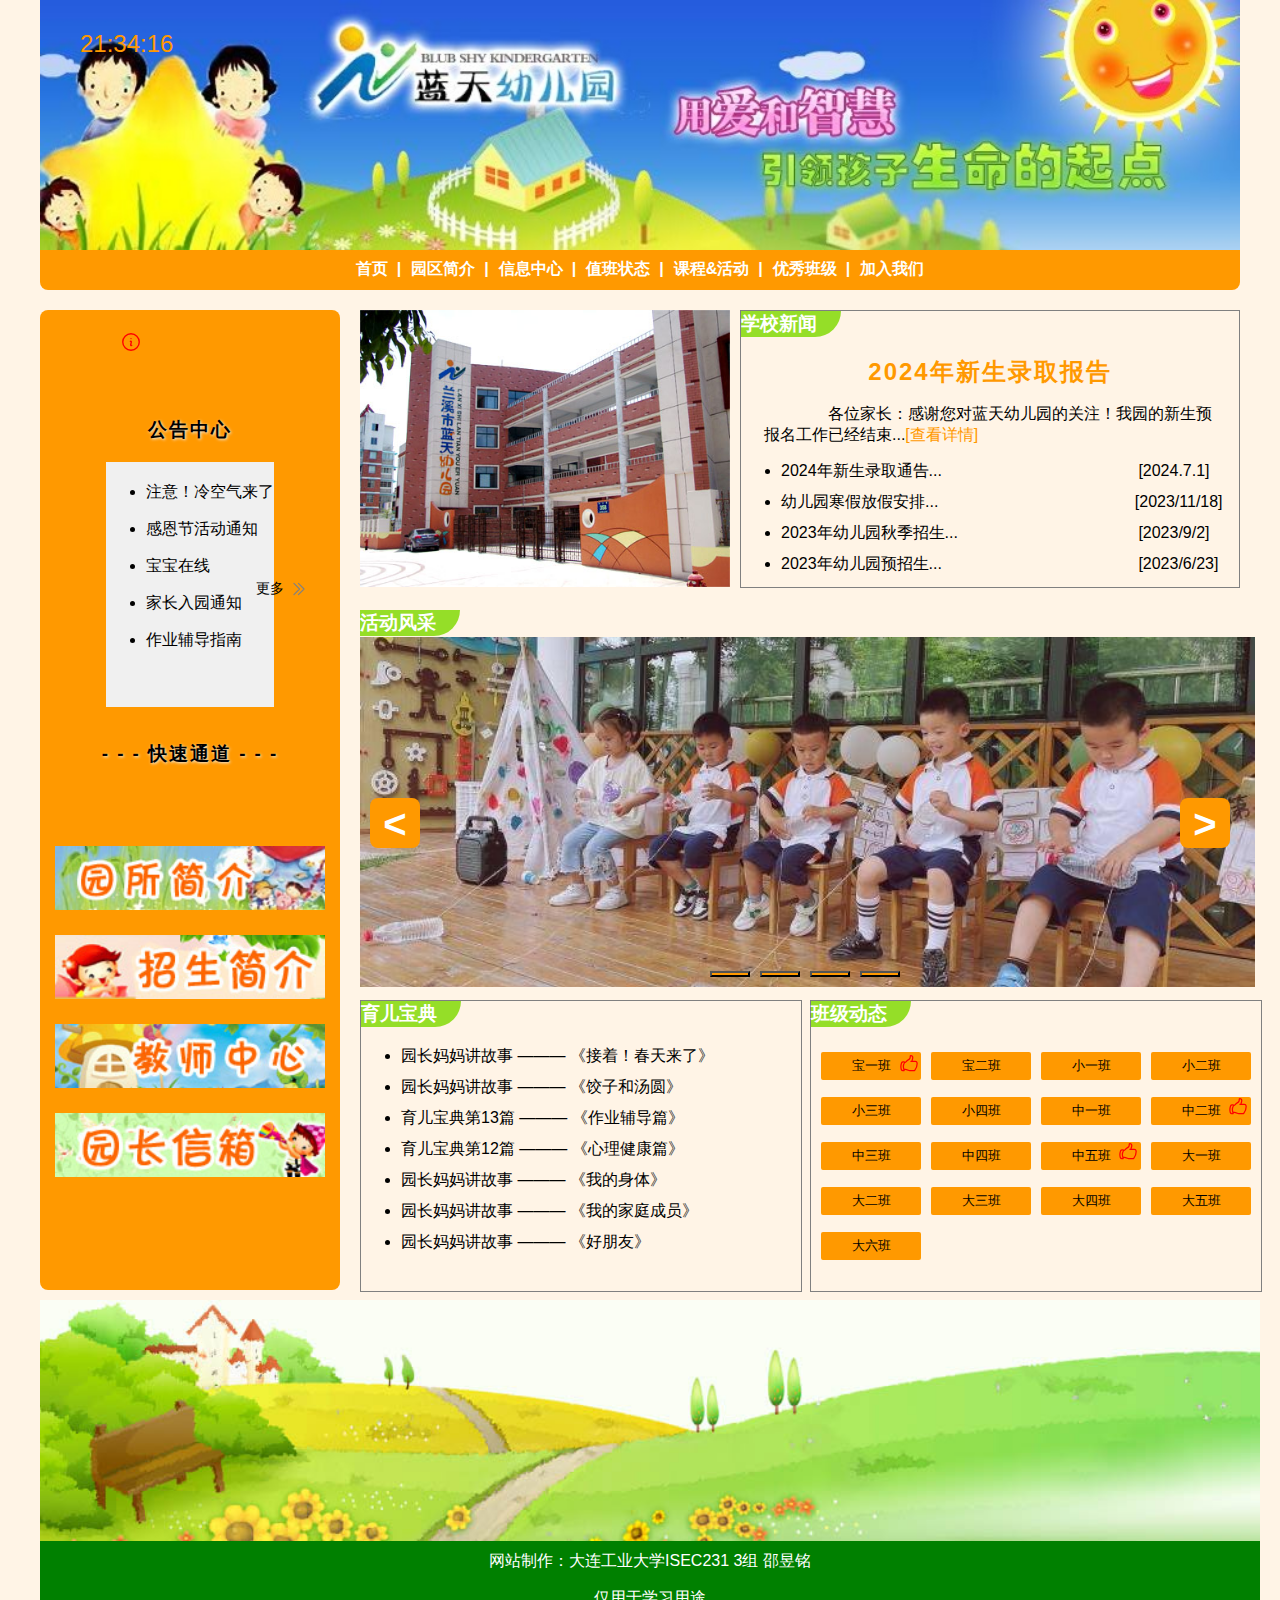
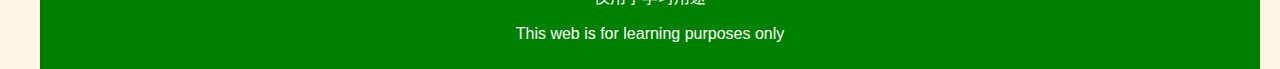
<file: BlueSkyGarten/sym/code/index.html>
<!DOCTYPE html>
<html lang="en">
<head>
    <meta charset="UTF-8">
    <meta name="viewport" content="width=device-width, initial-scale=1.0">
    <title>蓝天幼儿园</title>
    <link rel="stylesheet" href="styles.css">
    
</head>
<body>
  <div id="clock"></div>
    <div class="header">
        <img src="../img/lt.jpg" alt="蓝天幼儿园" class="logo" width="1200px">
        <div class="nav">
          <div class="wrap">
            <ul class="nav-li">
              <li><a href="../../sym/code/index.html" target="_blank">首页</a><span>|</span></li>
              <li><a href="../../sym/code/gardenIntroduction.html" target="_blank">园区简介</a><span>|</span></li>
              <li><a href="../../wbf/code/massageCenter.html" target="_blank">信息中心</a><span>|</span></li>
              <li><a href="../../sym/code/atendence.html" target="_blank">值班状态</a><span>|</span></li>
              <li><a href="../../szb/two/code/activity.html" target="_blank">课程&活动</a><span>|</span></li>
              <li><a href="../../xyh/code/Excellent class.html" target="_blank">优秀班级</a><span>|</span></li>
              <li><a href="../../szb/one/code/enroll.html" target="_blank">加入我们</a></li>
            </ul>
          </div>
        </div>
    </div>
    <div class="container">
        <div class="left-section">
          <div class="notice">
            <h3 class="notice-h3">公告中心</h3>
            <svg class="svg1" xmlns="http://www.w3.org/2000/svg" fill="none" viewBox="0 0 24 24" stroke-width="1.5" stroke="currentColor" class="size-6">
              <path stroke-linecap="round" stroke-linejoin="round" d="m11.25 11.25.041-.02a.75.75 0 0 1 1.063.852l-.708 2.836a.75.75 0 0 0 1.063.853l.041-.021M21 12a9 9 0 1 1-18 0 9 9 0 0 1 18 0Zm-9-3.75h.008v.008H12V8.25Z" />
            </svg>
            <ul class="notice-ul">
              <li><a>注意！冷空气来了</a></li>
              <li><a>感恩节活动通知</a></li>
              <li><a>宝宝在线</a></li>
              <li><a>家长入园通知</a></li>
              <li><a>作业辅导指南</a></li>
            </ul>
            <p><a>更多</a></p>
                <svg class="more" xmlns="http://www.w3.org/2000/svg" fill="none" viewBox="0 0 24 24" stroke-width="1.5" stroke="currentColor" class="size-6">
                  <path stroke-linecap="round" stroke-linejoin="round" d="m5.25 4.5 7.5 7.5-7.5 7.5m6-15 7.5 7.5-7.5 7.5" />
                </svg>
          </div>
          <div class="quickroad">
            <h3 class="quickroad-h3">- - - 快速通道 - - -</h3>
            <img src="../img/ysjj.jpg"/>
            <img src="../img/ryxz.jpg"/>
            <img src="../img/jszx.jpg"/>
            <img src="../img/bzsp.jpg"/>
          </div>
        </div>
        <div class="middle">
          <img src="../img/adv_5.jpg"/>
        </div>
        <div class="main-section">
            <div class="news">
                <h3>学校新闻</h3>
                <span>2024年新生录取报告</span>
                <p>各位家长：感谢您对蓝天幼儿园的关注！我园的新生预报名工作已经结束...<span2>[查看详情]</span2></p>
                <ul>
                    <li>2024年新生录取通告... &emsp;&emsp;&emsp;&emsp;&emsp;&emsp;&emsp;&emsp;&emsp;&emsp;&emsp;&emsp;[2024.7.1]</li>
                    <li>幼儿园寒假放假安排... &emsp;&emsp;&emsp;&emsp;&emsp;&emsp;&emsp;&emsp;&emsp;&emsp;&emsp;&emsp;[2023/11/18]</li>
                    <li>2023年幼儿园秋季招生... &emsp;&emsp;&emsp;&emsp;&emsp;&emsp;&emsp;&emsp;&emsp;&emsp;&emsp;[2023/9/2]</li>
                    <li>2023年幼儿园预招生... &emsp;&emsp;&emsp;&emsp;&emsp;&emsp;&emsp;&emsp;&emsp;&emsp;&emsp;&emsp;[2023/6/23]</li>
                  </ul>
            </div>
            <div class="activities">
                <h3>活动风采</h3>
                <div class="outer">
                  <div class="inner">
                    <img src="../img/09c0591b095d470aa836281213629254.jpeg" alt="activities1">
                    <img src="../img/22a3560e9ab8478eb4399e44ce86e8ec.jpeg" alt="activities2">
                    <img src="../img/97d18943f8e8452fb04878e47bc739d9.jpeg" alt="activities3">
                    <img src="../img/dbd8b4d4f7554d8e820ba75a47c2d2e0.jpeg" alt="activities4">
                  </div>
                </div>
                <div class="shift">
                  <button class="btn left" onclick="leftShift()">&lt;</button>
                  <button class="btn right" onclick="rightShift()">&gt;</button>
                </div>
                <div class="bottom">
                  <button class="indicator" onclick="setIndex(0)"></button>
                  <button class="indicator" onclick="setIndex(1)"></button>
                  <button class="indicator" onclick="setIndex(2)"></button>
                  <button class="indicator" onclick="setIndex(3)"></button>
                </div>
            </div>
            <div class="teach">
              <h3>育儿宝典</h3>
              <div >
                <ul class="teach-ul">
                  <li>园长妈妈讲故事 ——— 《接着！春天来了》</li>
                  <li>园长妈妈讲故事 ——— 《饺子和汤圆》</li>
                  <li>育儿宝典第13篇 ——— 《作业辅导篇》</li>
                  <li>育儿宝典第12篇 ——— 《心理健康篇》</li>
                  <li>园长妈妈讲故事 ——— 《我的身体》</li>
                  <li>园长妈妈讲故事 ——— 《我的家庭成员》</li>
                  <li>园长妈妈讲故事 ——— 《好朋友》</li>
                </ul>
              </div>
            </div>
            <div class="classActive">
              <h3>班级动态</h3>
              <div class="classActive-detail">
                <svg class="svg1" xmlns="http://www.w3.org/2000/svg" fill="none" viewBox="0 0 24 24" stroke-width="1.5" stroke="currentColor" class="size-6">
                  <path stroke-linecap="round" stroke-linejoin="round" d="M6.633 10.25c.806 0 1.533-.446 2.031-1.08a9.041 9.041 0 0 1 2.861-2.4c.723-.384 1.35-.956 1.653-1.715a4.498 4.498 0 0 0 .322-1.672V2.75a.75.75 0 0 1 .75-.75 2.25 2.25 0 0 1 2.25 2.25c0 1.152-.26 2.243-.723 3.218-.266.558.107 1.282.725 1.282m0 0h3.126c1.026 0 1.945.694 2.054 1.715.045.422.068.85.068 1.285a11.95 11.95 0 0 1-2.649 7.521c-.388.482-.987.729-1.605.729H13.48c-.483 0-.964-.078-1.423-.23l-3.114-1.04a4.501 4.501 0 0 0-1.423-.23H5.904m10.598-9.75H14.25M5.904 18.5c.083.205.173.405.27.602.197.4-.078.898-.523.898h-.908c-.889 0-1.713-.518-1.972-1.368a12 12 0 0 1-.521-3.507c0-1.553.295-3.036.831-4.398C3.387 9.953 4.167 9.5 5 9.5h1.053c.472 0 .745.556.5.96a8.958 8.958 0 0 0-1.302 4.665c0 1.194.232 2.333.654 3.375Z" />
                </svg>
                <svg class="svg2" xmlns="http://www.w3.org/2000/svg" fill="none" viewBox="0 0 24 24" stroke-width="1.5" stroke="currentColor" class="size-6">
                  <path stroke-linecap="round" stroke-linejoin="round" d="M6.633 10.25c.806 0 1.533-.446 2.031-1.08a9.041 9.041 0 0 1 2.861-2.4c.723-.384 1.35-.956 1.653-1.715a4.498 4.498 0 0 0 .322-1.672V2.75a.75.75 0 0 1 .75-.75 2.25 2.25 0 0 1 2.25 2.25c0 1.152-.26 2.243-.723 3.218-.266.558.107 1.282.725 1.282m0 0h3.126c1.026 0 1.945.694 2.054 1.715.045.422.068.85.068 1.285a11.95 11.95 0 0 1-2.649 7.521c-.388.482-.987.729-1.605.729H13.48c-.483 0-.964-.078-1.423-.23l-3.114-1.04a4.501 4.501 0 0 0-1.423-.23H5.904m10.598-9.75H14.25M5.904 18.5c.083.205.173.405.27.602.197.4-.078.898-.523.898h-.908c-.889 0-1.713-.518-1.972-1.368a12 12 0 0 1-.521-3.507c0-1.553.295-3.036.831-4.398C3.387 9.953 4.167 9.5 5 9.5h1.053c.472 0 .745.556.5.96a8.958 8.958 0 0 0-1.302 4.665c0 1.194.232 2.333.654 3.375Z" />
                </svg>
                <svg class="svg3" xmlns="http://www.w3.org/2000/svg" fill="none" viewBox="0 0 24 24" stroke-width="1.5" stroke="currentColor" class="size-6">
                  <path stroke-linecap="round" stroke-linejoin="round" d="M6.633 10.25c.806 0 1.533-.446 2.031-1.08a9.041 9.041 0 0 1 2.861-2.4c.723-.384 1.35-.956 1.653-1.715a4.498 4.498 0 0 0 .322-1.672V2.75a.75.75 0 0 1 .75-.75 2.25 2.25 0 0 1 2.25 2.25c0 1.152-.26 2.243-.723 3.218-.266.558.107 1.282.725 1.282m0 0h3.126c1.026 0 1.945.694 2.054 1.715.045.422.068.85.068 1.285a11.95 11.95 0 0 1-2.649 7.521c-.388.482-.987.729-1.605.729H13.48c-.483 0-.964-.078-1.423-.23l-3.114-1.04a4.501 4.501 0 0 0-1.423-.23H5.904m10.598-9.75H14.25M5.904 18.5c.083.205.173.405.27.602.197.4-.078.898-.523.898h-.908c-.889 0-1.713-.518-1.972-1.368a12 12 0 0 1-.521-3.507c0-1.553.295-3.036.831-4.398C3.387 9.953 4.167 9.5 5 9.5h1.053c.472 0 .745.556.5.96a8.958 8.958 0 0 0-1.302 4.665c0 1.194.232 2.333.654 3.375Z" />
                </svg>
                
                <button>宝一班</button>
                <button>宝二班</button>
                <button>小一班</button>
                <button>小二班</button>
                <button>小三班</button>
                <button>小四班</button>
                <button>中一班</button>
                <button>中二班</button>
                <button>中三班</button>
                <button>中四班</button>
                <button>中五班</button>
                <button>大一班</button>
                <button>大二班</button>
                <button>大三班</button>
                <button>大四班</button>
                <button>大五班</button>
                <button>大六班</button>
              </div>
            </div>
        </div>
    </div>
    <script src="scripts.js"></script>
    <footer>
      <img src="../img/foot_bg.jpg">
      <div>
        <p>网站制作：大连工业大学ISEC231 3组 邵昱铭</p>
        <p>仅用于学习用途</p>
        <p>This web is for learning purposes only</p>
      </div>
    </footer>
</body>
</html>
</file>
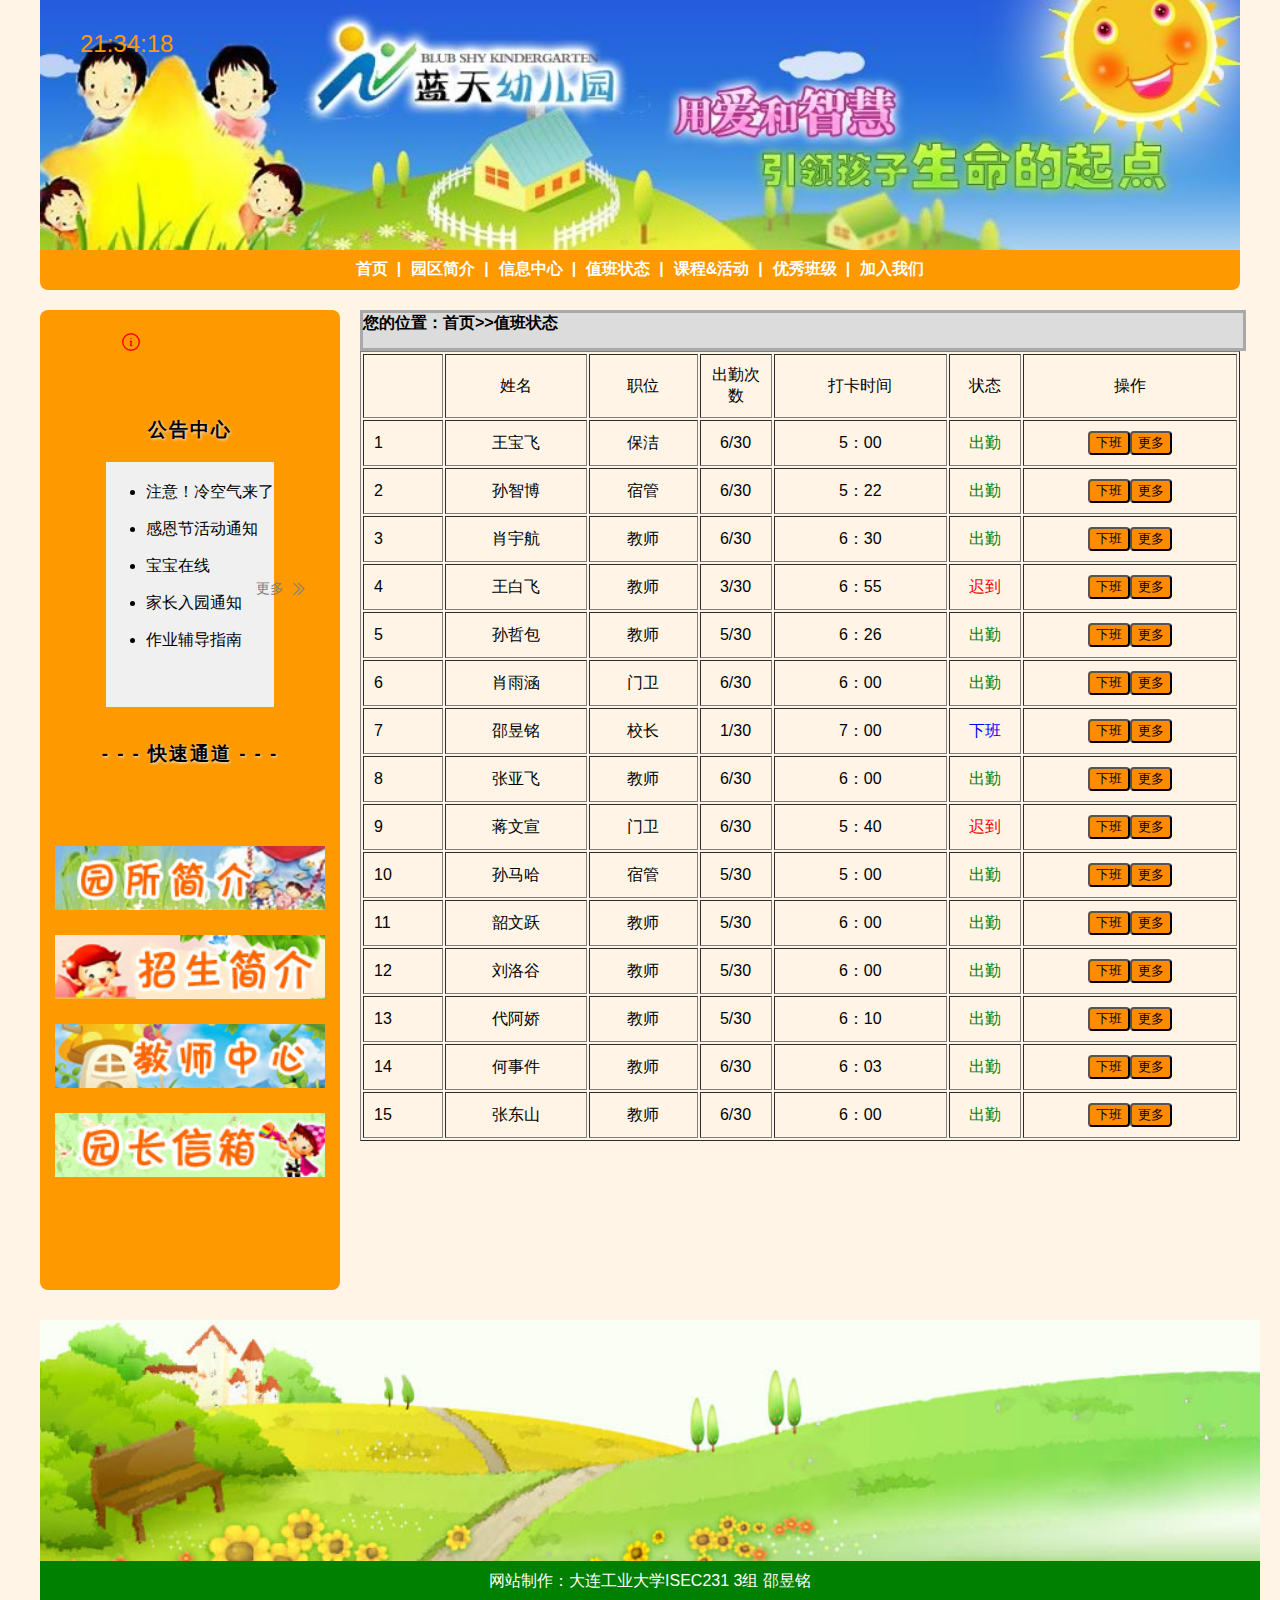
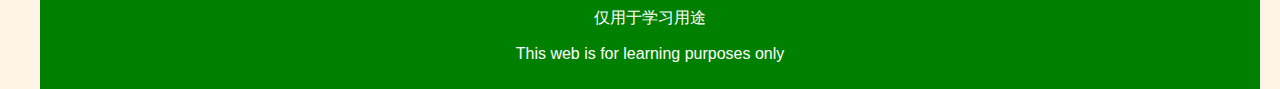
<file: BlueSkyGarten/sym/code/atendence.html>
<!DOCTYPE html>
<html lang="en">
<head>
    <meta charset="UTF-8">
    <meta name="viewport" content="width=device-width, initial-scale=1.0">
    <title>值班状态</title>
    <link rel="stylesheet" href="styles.css">
</head>
<body>
    <div id="clock"></div>
    <div class="header">
        <img src="../img/lt.jpg" alt="蓝天幼儿园" class="logo" width="1200px">
        <div class="nav">
            <div class="wrap">
                <ul class="nav-li">
                    <li><a href="../../sym/code/index.html" target="_blank">首页</a><span>|</span></li>
                    <li><a href="../../sym/code/gardenIntroduction.html" target="_blank">园区简介</a><span>|</span></li>
                    <li><a href="../../wbf/code/massageCenter.html" target="_blank">信息中心</a><span>|</span></li>
                    <li><a href="../../sym/code/atendence.html" target="_blank">值班状态</a><span>|</span></li>
                    <li><a href="../../szb/two/code/activity.html" target="_blank">课程&活动</a><span>|</span></li>
                    <li><a href="../../xyh/code/Excellent class.html" target="_blank">优秀班级</a><span>|</span></li>
                    <li><a href="../../szb/one/code/enroll.html" target="_blank">加入我们</a></li>
                </ul>
            </div>
        </div>
    </div>
    <div class="container">
        <div class="left-section">
            <div class="notice">
                <h3 class="notice-h3">公告中心</h3>
                <svg class="svg1" xmlns="http://www.w3.org/2000/svg" fill="none" viewBox="0 0 24 24" stroke-width="1.5" stroke="currentColor" class="size-6">
                  <path stroke-linecap="round" stroke-linejoin="round" d="m11.25 11.25.041-.02a.75.75 0 0 1 1.063.852l-.708 2.836a.75.75 0 0 0 1.063.853l.041-.021M21 12a9 9 0 1 1-18 0 9 9 0 0 1 18 0Zm-9-3.75h.008v.008H12V8.25Z" />
                </svg>
                
                <ul class="notice-ul">
                    <li><a href="#" target="_blank">注意！冷空气来了</a></li>
                    <li><a href="#" target="_blank">感恩节活动通知</a></li>
                    <li><a href="#" target="_blank">宝宝在线</a></li>
                    <li><a href="#" target="_blank">家长入园通知</a></li>
                    <li><a href="#" target="_blank">作业辅导指南</a></li>
                </ul>
                <p>更多</p>
                <svg class="more" xmlns="http://www.w3.org/2000/svg" fill="none" viewBox="0 0 24 24" stroke-width="1.5" stroke="currentColor" class="size-6">
                  <path stroke-linecap="round" stroke-linejoin="round" d="m5.25 4.5 7.5 7.5-7.5 7.5m6-15 7.5 7.5-7.5 7.5" />
                </svg>
                
            </div>
            <div class="quickroad">
                <h3 class="quickroad-h3">- - - 快速通道 - - -</h3>
                <img src="../img/ysjj.jpg"/>
                <img src="../img/ryxz.jpg"/>
                <img src="../img/jszx.jpg"/>
                <img src="../img/bzsp.jpg"/>
            </div>
        </div>
        <div class="atendence-right-section">
          <div class="little">您的位置：首页>>值班状态</div>

            <table align="center" border="black_" cellpadding="10px" width="880px">
                <tr class="fl">
                    <td colspan="2"></td>
                    <td align="center">姓名</td>
                    <td align="center">职位</td>
                    <td align="center" width="50px">出勤次数</td>
                    <td align="center">打卡时间</td>
                    <td align="center" width="50px">状态</td>
                    <td align="center">操作</td>
                </tr>
                <tr>
                    <td colspan="2" >1</td>
                    <td align="center">王宝飞</td>
                    <td align="center">保洁</td>
                    <td align="center">6/30</td>
                    <td align="center">5：00</td>
                    <td align="center"><font class="zhuangtai" color="green">出勤</td>
                    <td align="center"><button style="background-color: darkorange;">下班</button><button  type="button" class="quxiao" style="background-color: darkorange;">更多</button></td>
                </tr>
                <tr>
                    <td colspan="2" >2</td>
                    <td align="center">孙智博</td>
                    <td align="center">宿管</td>
                    <td align="center">6/30</td>
                    <td align="center">5：22</td>
                    <td align="center"><font class="zhuangtai" color="green">出勤</td>
                    <td align="center"><button style="background-color: darkorange;">下班</button><button type="button" class="quxiao" style="background-color: darkorange;">更多</button></td>
                </tr>
                <tr>
                    <td colspan="2" >3</td>
                    <td align="center">肖宇航</td>
                    <td align="center">教师</td>
                    <td align="center">6/30</td>
                    <td align="center">6：30</td>
                    <td align="center"><font color="green"class="zhuangtai">出勤</td>
                    <td align="center"><button style="background-color: darkorange;">下班</button><button type="button"  class="quxiao" style="background-color: darkorange;" >更多</button></td>
                </tr>
                <tr>
                    <td colspan="2" >4</td>
                    <td align="center">王白飞</td>
                    <td align="center">教师</td>
                    <td align="center">3/30</td>
                    <td align="center">6：55</td>
                    <td align="center"><font color="red"class="zhuangtai">迟到</td>
                    <td align="center"><button style="background-color: darkorange;">下班</button><button  type="button" class="quxiao"style="background-color: darkorange;" >更多</button></td>
                </tr>
                <tr>
                    <td colspan="2" >5</td>
                    <td align="center">孙哲包</td>
                    <td align="center">教师</td>
                    <td align="center">5/30</td>
                    <td align="center">6：26</td>
                    <td align="center"><font color="green"class="zhuangtai">出勤</td>
                    <td align="center"><button style="background-color: darkorange;">下班</button><button  type="button" class="quxiao"style="background-color: darkorange;" >更多</button></td>
                </tr>
                <tr>
                    <td colspan="2" >6</td>
                    <td align="center">肖雨涵</td>
                    <td align="center">门卫</td>
                    <td align="center">6/30</td>
                    <td align="center">6：00</td>
                    <td align="center"><font color="green" class="zhuangtai">出勤</td>
                    <td align="center"><button style="background-color: darkorange;">下班</button><button type="button" class="quxiao" style="background-color: darkorange;" >更多</button></td>
                </tr>
                <tr>
                    <td colspan="2" >7</td>
                    <td align="center">邵昱铭</td>
                    <td align="center">校长</td>
                    <td align="center">1/30</td>
                    <td align="center">7：00</td>
                    <td align="center"><font color="blue">下班</td>
                    <td align="center"><button style="background-color: darkorange;">下班</button><button type="button" style="background-color: darkorange;" >更多</button></td>
                </tr>
                <tr>
                    <td colspan="2" >8</td>
                    <td align="center">张亚飞</td>
                    <td align="center">教师</td>
                    <td align="center">6/30</td>
                    <td align="center">6：00</td>
                    <td align="center"><font color="green">出勤</td>
                    <td align="center"><button style="background-color: darkorange;">下班</button><button type="button" style="background-color: darkorange;" >更多</button></td>
                </tr>
                <tr>
                    <td colspan="2" >9</td>
                    <td align="center">蒋文宣</td>
                    <td align="center">门卫</td>
                    <td align="center">6/30</td>
                    <td align="center">5：40</td>
                    <td align="center"><font color="red">迟到</td>
                    <td align="center"><button style="background-color: darkorange;">下班</button><button type="button" style="background-color: darkorange;" >更多</button></td>
                </tr>
                
            <tr>
                <td colspan="2" >10</td>
                <td align="center">孙马哈</td>
                <td align="center">宿管</td>
                <td align="center">5/30</td>
                <td align="center">5：00</td>
                <td align="center"><font color="green">出勤</td>
                <td align="center"><button style="background-color: darkorange;">下班</button><button type="button" style="background-color: darkorange;" >更多</button></td>
            </tr>
            <tr>
                <td colspan="2" >11</td>
                <td align="center">韶文跃</td>
                <td align="center">教师</td>
                <td align="center">5/30</td>
                <td align="center">6：00</td>
                <td align="center"><font color="green">出勤</td>
                <td align="center"><button style="background-color: darkorange;">下班</button><button type="button" style="background-color: darkorange;" >更多</button></td>
            </tr>
            <tr>
                <td colspan="2" >12</td>
                <td align="center">刘洛谷</td>
                <td align="center">教师</td>
                <td align="center">5/30</td>
                <td align="center">6：00</td>
                <td align="center"><font color="green">出勤</td>
                <td align="center"><button style="background-color: darkorange;">下班</button><button type="button" style="background-color: darkorange;" >更多</button></td>
            </tr>
            <tr>
                <td colspan="2" >13</td>
                <td align="center">代阿娇</td>
                <td align="center">教师</td>
                <td align="center">5/30</td>
                <td align="center">6：10</td>
                <td align="center"><font color="green">出勤</td>
                <td align="center"><button style="background-color: darkorange;">下班</button><button type="button" style="background-color: darkorange;" >更多</button></td>
            </tr>
            <tr>
                <td colspan="2" >14</td>
                <td align="center">何事件</td>
                <td align="center">教师</td>
                <td align="center">6/30</td>
                <td align="center">6：03</td>
                <td align="center"><font color="green">出勤</td>
                <td align="center"><button style="background-color: darkorange;">下班</button><button type="button" style="background-color: darkorange;" >更多</button></td>
            </tr>
            <tr>
                <td colspan="2" >15</td>
                <td align="center">张东山</td>
                <td align="center">教师</td>
                <td align="center">6/30</td>
                <td align="center">6：00</td>
                <td align="center"><font color="green">出勤</td>
                <td align="center"><button style="background-color: darkorange;">下班</button><button type="button" style="background-color: darkorange;" >更多</button></td>
            </tr>
        </table>
        </div>
        
    </div>
    

    <footer>
        <img src="../img/foot_bg.jpg">
        <div>
            <p>网站制作：大连工业大学ISEC231 3组 邵昱铭</p>
            <p>仅用于学习用途</p>
            <p>This web is for learning purposes only</p>
        </div>
    </footer>
    <script src="scripts.js"></script>
</body>
</html>
</file>
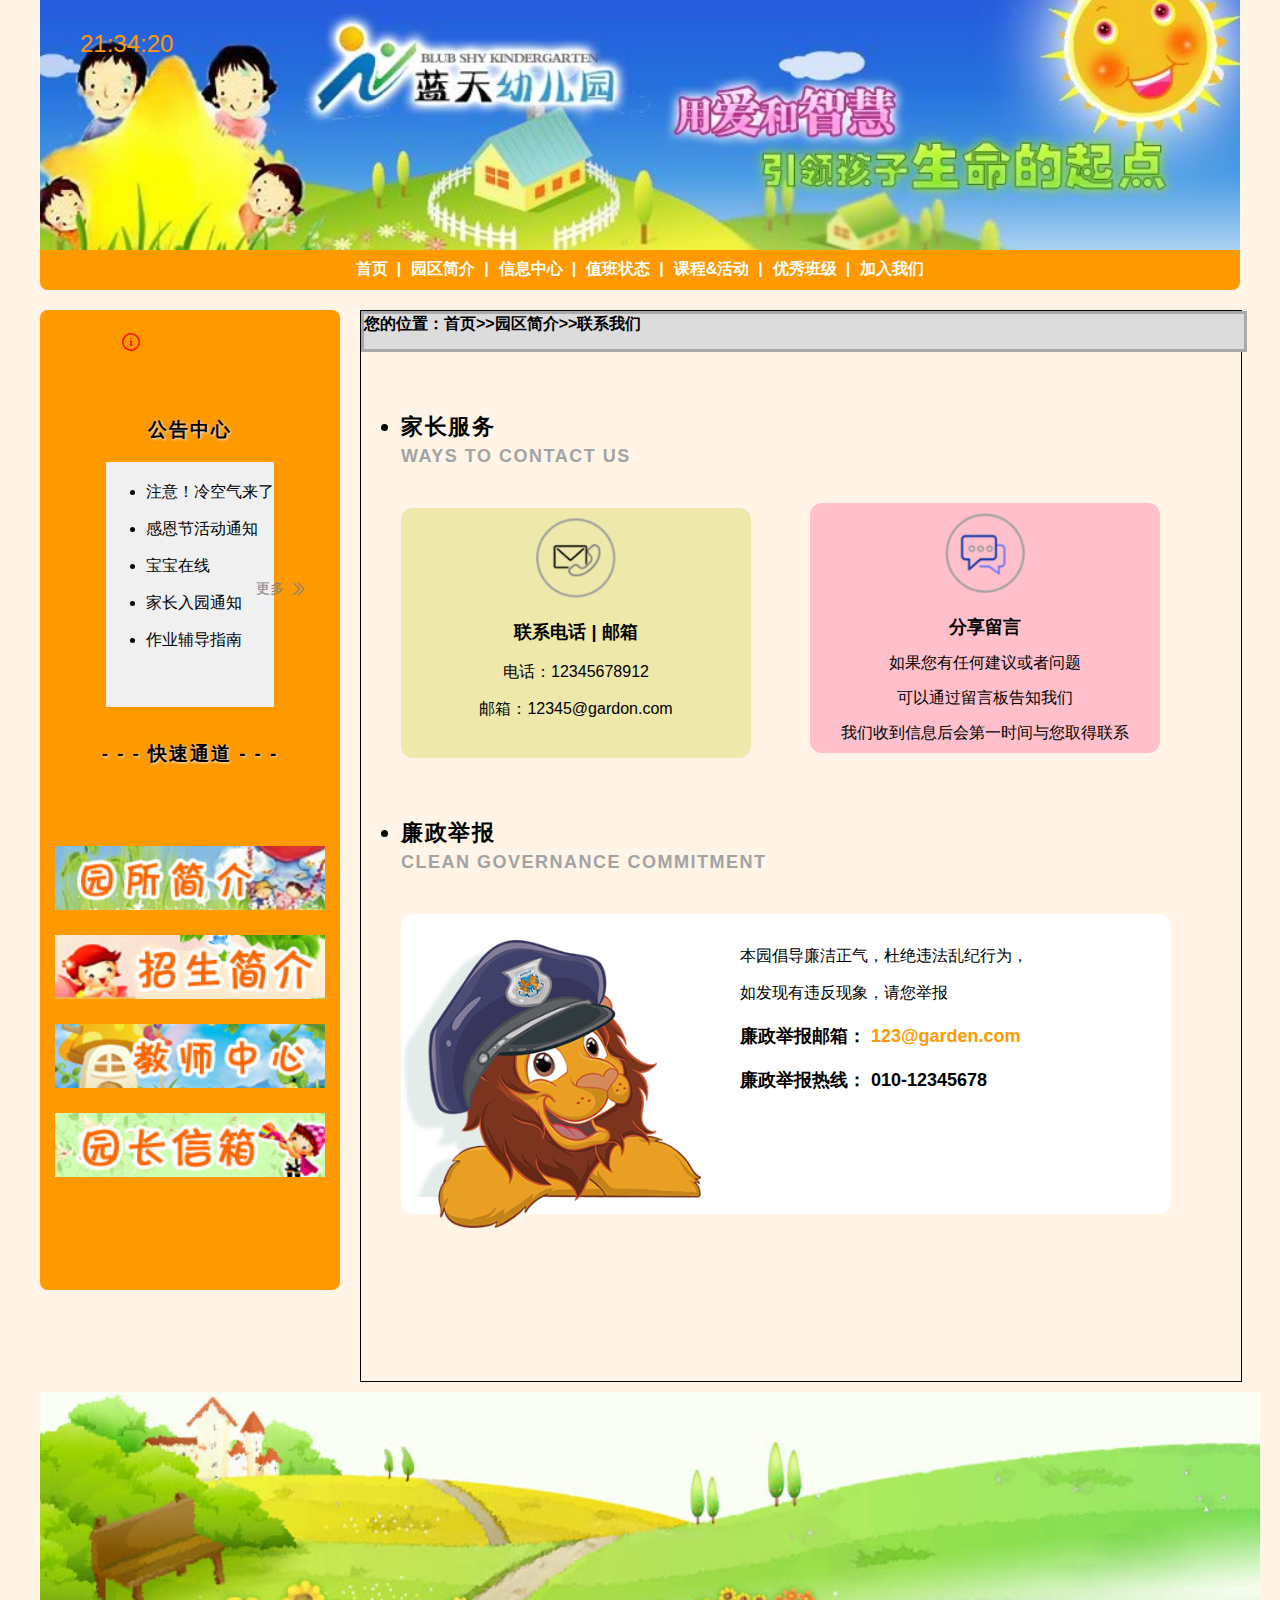
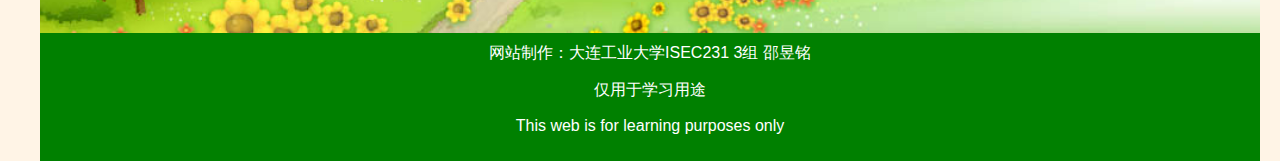
<file: BlueSkyGarten/sym/code/contactUs.html>
<!DOCTYPE html>
<html lang="en">
<head>
    <meta charset="UTF-8">
    <meta name="viewport" content="width=device-width, initial-scale=1.0">
    <title>联系我们</title>
    <link rel="stylesheet" href="styles.css">
</head>
<body>
    <div id="clock"></div>
    <div class="header">
        <img src="../img/lt.jpg" alt="蓝天幼儿园" class="logo" width="1200px">
        <div class="nav">
            <div class="wrap">
                <ul class="nav-li">
                  <li><a href="../../sym/code/index.html" target="_blank">首页</a><span>|</span></li>
                  <li><a href="../../sym/code/gardenIntroduction.html" target="_blank">园区简介</a><span>|</span></li>
                  <li><a href="../../wbf/code/massageCenter.html" target="_blank">信息中心</a><span>|</span></li>
                  <li><a href="../../sym/code/atendence.html" target="_blank">值班状态</a><span>|</span></li>
                  <li><a href="../../szb/two/code/activity.html" target="_blank">课程&活动</a><span>|</span></li>
                  <li><a href="../../xyh/code/Excellent class.html" target="_blank">优秀班级</a><span>|</span></li>
                  <li><a href="../../szb/one/code/enroll.html" target="_blank">加入我们</a></li>
                </ul>
            </div>
        </div>
    </div>
    <div class="container">
        <div class="left-section">
            <div class="notice">
                <h3 class="notice-h3">公告中心</h3>
                <svg class="svg1" xmlns="http://www.w3.org/2000/svg" fill="none" viewBox="0 0 24 24" stroke-width="1.5" stroke="currentColor" class="size-6">
                  <path stroke-linecap="round" stroke-linejoin="round" d="m11.25 11.25.041-.02a.75.75 0 0 1 1.063.852l-.708 2.836a.75.75 0 0 0 1.063.853l.041-.021M21 12a9 9 0 1 1-18 0 9 9 0 0 1 18 0Zm-9-3.75h.008v.008H12V8.25Z" />
                </svg>
                
                <ul class="notice-ul">
                    <li><a href="#" target="_blank">注意！冷空气来了</a></li>
                    <li><a href="#" target="_blank">感恩节活动通知</a></li>
                    <li><a href="#" target="_blank">宝宝在线</a></li>
                    <li><a href="#" target="_blank">家长入园通知</a></li>
                    <li><a href="#" target="_blank">作业辅导指南</a></li>
                </ul>
                <p>更多</p>
                <svg class="more" xmlns="http://www.w3.org/2000/svg" fill="none" viewBox="0 0 24 24" stroke-width="1.5" stroke="currentColor" class="size-6">
                  <path stroke-linecap="round" stroke-linejoin="round" d="m5.25 4.5 7.5 7.5-7.5 7.5m6-15 7.5 7.5-7.5 7.5" />
                </svg>
                
            </div>
            <div class="quickroad">
                <h3 class="quickroad-h3">- - - 快速通道 - - -</h3>
                <img src="../img/ysjj.jpg"/>
                <img src="../img/ryxz.jpg"/>
                <img src="../img/jszx.jpg"/>
                <img src="../img/bzsp.jpg"/>
            </div>
        </div>
        <div class="right-section">
          <div class="little">您的位置：首页>>园区简介>>联系我们</div>

          <div class="contant">
            <ul>
              <li>家长服务<br><span>WAYS TO CONTACT US</span></li>
              <div class="tel">
                <img src="../img/contactus11.b4cd5fd.png">
                <p class="big">联系电话 | 邮箱</p>
                <p>电话：12345678912</p>
                <p>邮箱：12345@gardon.com</p>    
              </div>
              <div class="message">
                <img src="../img/contactus12.ab440d7.png"/>
                <p class="big">分享留言</p>
                <p>如果您有任何建议或者问题</p>
                <p>可以通过留言板告知我们</p>
                <p>我们收到信息后会第一时间与您取得联系</p>
              </div>
              <li class="clean">廉政举报<br><span>CLEAN GOVERNANCE COMMITMENT</span></li>
              <div class="lion">
                <img src="../img/contactus5.124298c.png"/>
                <div class="lion-detail">
                  <p>本园倡导廉洁正气，杜绝违法乱纪行为，</p>
                    <p>如发现有违反现象，请您举报</p>
                    <p class="big">廉政举报邮箱： <span1>123@garden.com</span1></p>
                    <p class="big">廉政举报热线： 010-12345678</p>
                  </div>
              </div>
            </ul>
          </div>
        </div>
    </div>
    <footer>
        <img src="../img/foot_bg.jpg">
        <div>
            <p>网站制作：大连工业大学ISEC231 3组 邵昱铭</p>
            <p>仅用于学习用途</p>
            <p>This web is for learning purposes only</p>
        </div>
    </footer>
    <script src="scripts.js"></script>
</body>
</html>
</file>
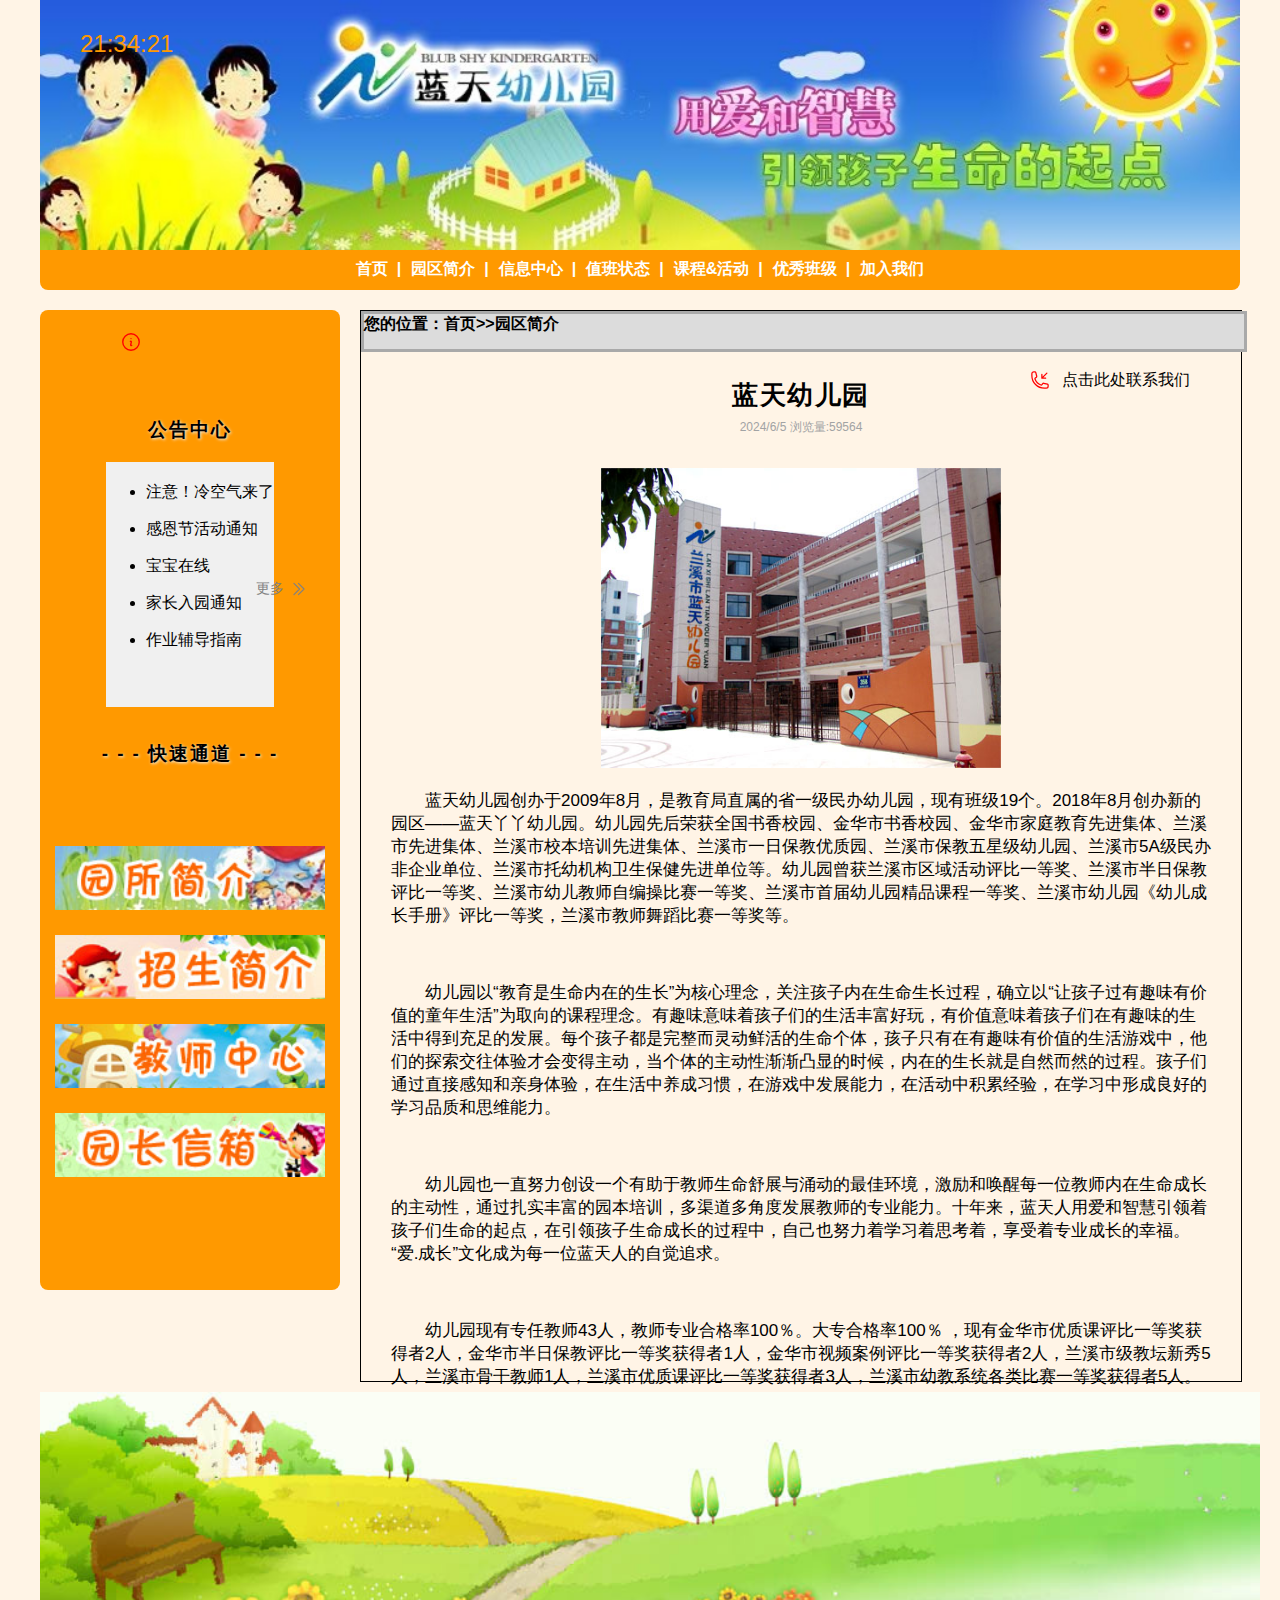
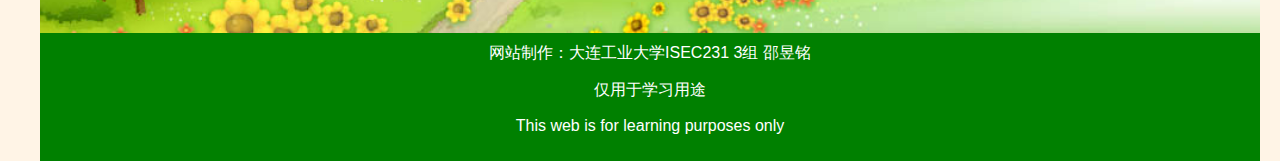
<file: BlueSkyGarten/sym/code/gardenIntroduction.html>
<!DOCTYPE html>
<html lang="en">
<head>
    <meta charset="UTF-8">
    <meta name="viewport" content="width=device-width, initial-scale=1.0">
    <title>园区简介</title>
    <link rel="stylesheet" href="styles.css">
</head>
<body>
    <div id="clock"></div>
    <div class="header">
        <img src="../img/lt.jpg" alt="蓝天幼儿园" class="logo" width="1200px">
        <div class="nav">
            <div class="wrap">
                <ul class="nav-li">
                    <li><a href="../../sym/code/index.html" target="_blank">首页</a><span>|</span></li>
                    <li><a href="../../sym/code/gardenIntroduction.html" target="_blank">园区简介</a><span>|</span></li>
                    <li><a href="../../wbf/code/massageCenter.html" target="_blank">信息中心</a><span>|</span></li>
                    <li><a href="../../sym/code/atendence.html" target="_blank">值班状态</a><span>|</span></li>
                    <li><a href="../../szb/two/code/activity.html" target="_blank">课程&活动</a><span>|</span></li>
                    <li><a href="../../xyh/code/Excellent class.html" target="_blank">优秀班级</a><span>|</span></li>
                    <li><a href="../../szb/one/code/enroll.html" target="_blank">加入我们</a></li>
                </ul>
            </div>
        </div>
    </div>
    <div class="container">
        <div class="left-section">
            <div class="notice">
                <h3 class="notice-h3">公告中心</h3>
                <svg class="svg1" xmlns="http://www.w3.org/2000/svg" fill="none" viewBox="0 0 24 24" stroke-width="1.5" stroke="currentColor" class="size-6">
                  <path stroke-linecap="round" stroke-linejoin="round" d="m11.25 11.25.041-.02a.75.75 0 0 1 1.063.852l-.708 2.836a.75.75 0 0 0 1.063.853l.041-.021M21 12a9 9 0 1 1-18 0 9 9 0 0 1 18 0Zm-9-3.75h.008v.008H12V8.25Z" />
                </svg>
                
                <ul class="notice-ul">
                    <li><a href="#" target="_blank">注意！冷空气来了</a></li>
                    <li><a href="#" target="_blank">感恩节活动通知</a></li>
                    <li><a href="#" target="_blank">宝宝在线</a></li>
                    <li><a href="#" target="_blank">家长入园通知</a></li>
                    <li><a href="#" target="_blank">作业辅导指南</a></li>
                </ul>
                <p>更多</p>
                <svg class="more" xmlns="http://www.w3.org/2000/svg" fill="none" viewBox="0 0 24 24" stroke-width="1.5" stroke="currentColor" class="size-6">
                  <path stroke-linecap="round" stroke-linejoin="round" d="m5.25 4.5 7.5 7.5-7.5 7.5m6-15 7.5 7.5-7.5 7.5" />
                </svg>
                
            </div>
            <div class="quickroad">
                <h3 class="quickroad-h3">- - - 快速通道 - - -</h3>
                <img src="../img/ysjj.jpg"/>
                <img src="../img/ryxz.jpg"/>
                <img src="../img/jszx.jpg"/>
                <img src="../img/bzsp.jpg"/>
            </div>
        </div>
        <div class="right-section">
            <div class="little">您的位置：首页>>园区简介</div>
          <div class="detail">
            <p class="title">蓝天幼儿园</p>
            <svg xmlns="http://www.w3.org/2000/svg" fill="none" viewBox="0 0 24 24" stroke-width="1.5" stroke="currentColor" class="size-6">
              <path stroke-linecap="round" stroke-linejoin="round" d="M14.25 9.75v-4.5m0 4.5h4.5m-4.5 0 6-6m-3 18c-8.284 0-15-6.716-15-15V4.5A2.25 2.25 0 0 1 4.5 2.25h1.372c.516 0 .966.351 1.091.852l1.106 4.423c.11.44-.054.902-.417 1.173l-1.293.97a1.062 1.062 0 0 0-.38 1.21 12.035 12.035 0 0 0 7.143 7.143c.441.162.928-.004 1.21-.38l.97-1.293a1.125 1.125 0 0 1 1.173-.417l4.423 1.106c.5.125.852.575.852 1.091V19.5a2.25 2.25 0 0 1-2.25 2.25h-2.25Z" />
            </svg>
            
            <p class="contant"><a href="contactUs.html" target="_blank">点击此处联系我们</a></p>
            <p class="date">2024/6/5 浏览量:59564</p>
            <img src="../img/adv_5.jpg">
            <div class="text">
            <p> 蓝天幼儿园创办于2009年8月，是教育局直属的省一级民办幼儿园，现有班级19个。2018年8月创办新的园区——蓝天丫丫幼儿园。幼儿园先后荣获全国书香校园、金华市书香校园、金华市家庭教育先进集体、兰溪市先进集体、兰溪市校本培训先进集体、兰溪市一日保教优质园、兰溪市保教五星级幼儿园、兰溪市5A级民办非企业单位、兰溪市托幼机构卫生保健先进单位等。幼儿园曾获兰溪市区域活动评比一等奖、兰溪市半日保教评比一等奖、兰溪市幼儿教师自编操比赛一等奖、兰溪市首届幼儿园精品课程一等奖、兰溪市幼儿园《幼儿成长手册》评比一等奖，兰溪市教师舞蹈比赛一等奖等。</p><br>
            <p> 幼儿园以“教育是生命内在的生长”为核心理念，关注孩子内在生命生长过程，确立以“让孩子过有趣味有价值的童年生活”为取向的课程理念。有趣味意味着孩子们的生活丰富好玩，有价值意味着孩子们在有趣味的生活中得到充足的发展。每个孩子都是完整而灵动鲜活的生命个体，孩子只有在有趣味有价值的生活游戏中，他们的探索交往体验才会变得主动，当个体的主动性渐渐凸显的时候，内在的生长就是自然而然的过程。孩子们通过直接感知和亲身体验，在生活中养成习惯，在游戏中发展能力，在活动中积累经验，在学习中形成良好的学习品质和思维能力。</p><br>
            <p> 幼儿园也一直努力创设一个有助于教师生命舒展与涌动的最佳环境，激励和唤醒每一位教师内在生命成长的主动性，通过扎实丰富的园本培训，多渠道多角度发展教师的专业能力。十年来，蓝天人用爱和智慧引领着孩子们生命的起点，在引领孩子生命成长的过程中，自己也努力着学习着思考着，享受着专业成长的幸福。“爱.成长”文化成为每一位蓝天人的自觉追求。</p><br>
            <p> 幼儿园现有专任教师43人，教师专业合格率100％。大专合格率100％ ，现有金华市优质课评比一等奖获得者2人，金华市半日保教评比一等奖获得者1人，金华市视频案例评比一等奖获得者2人，兰溪市级教坛新秀5人，兰溪市骨干教师1人，兰溪市优质课评比一等奖获得者3人，兰溪市幼教系统各类比赛一等奖获得者5人。</p><br>
          </div>
          </div>
        </div>
    </div>
    <footer>
        <img src="../img/foot_bg.jpg">
        <div>
            <p>网站制作：大连工业大学ISEC231 3组 邵昱铭</p>
            <p>仅用于学习用途</p>
            <p>This web is for learning purposes only</p>
        </div>
    </footer>
    <script src="scripts.js"></script>
</body>
</html>
</file>
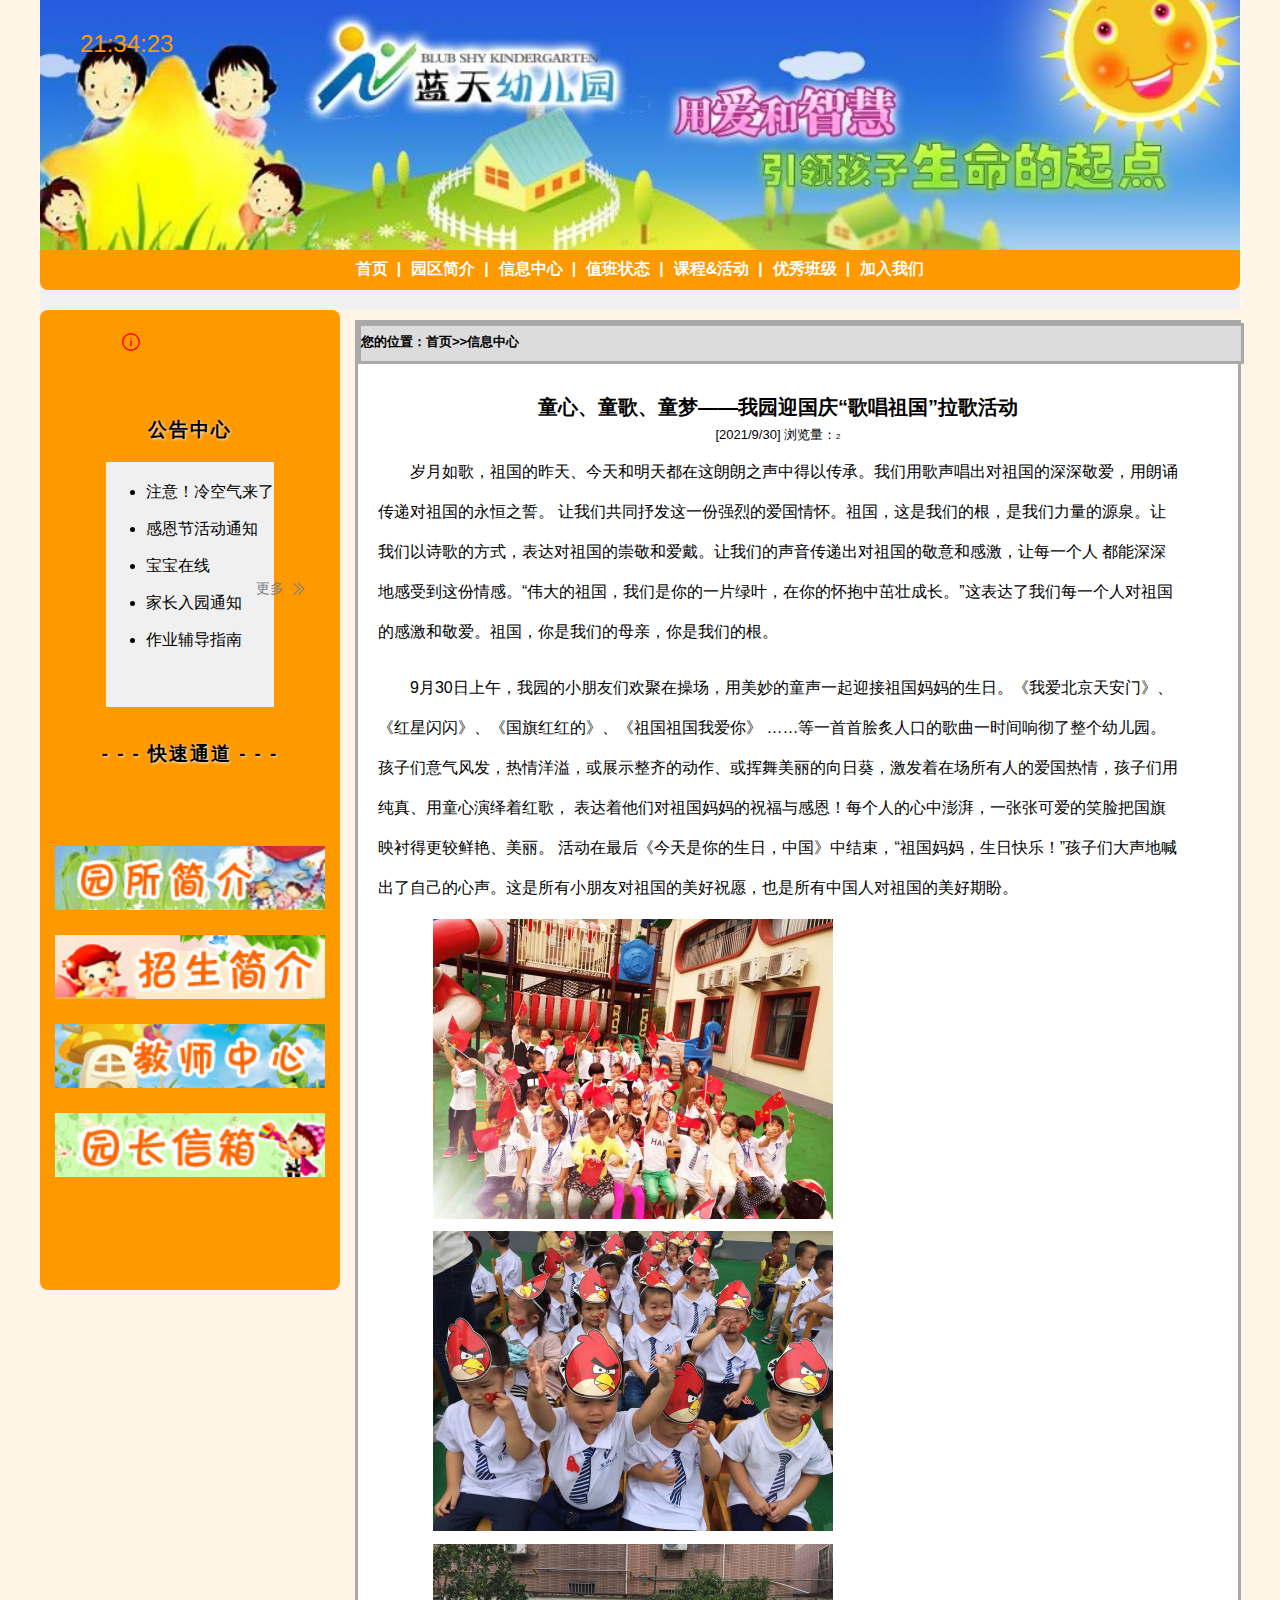
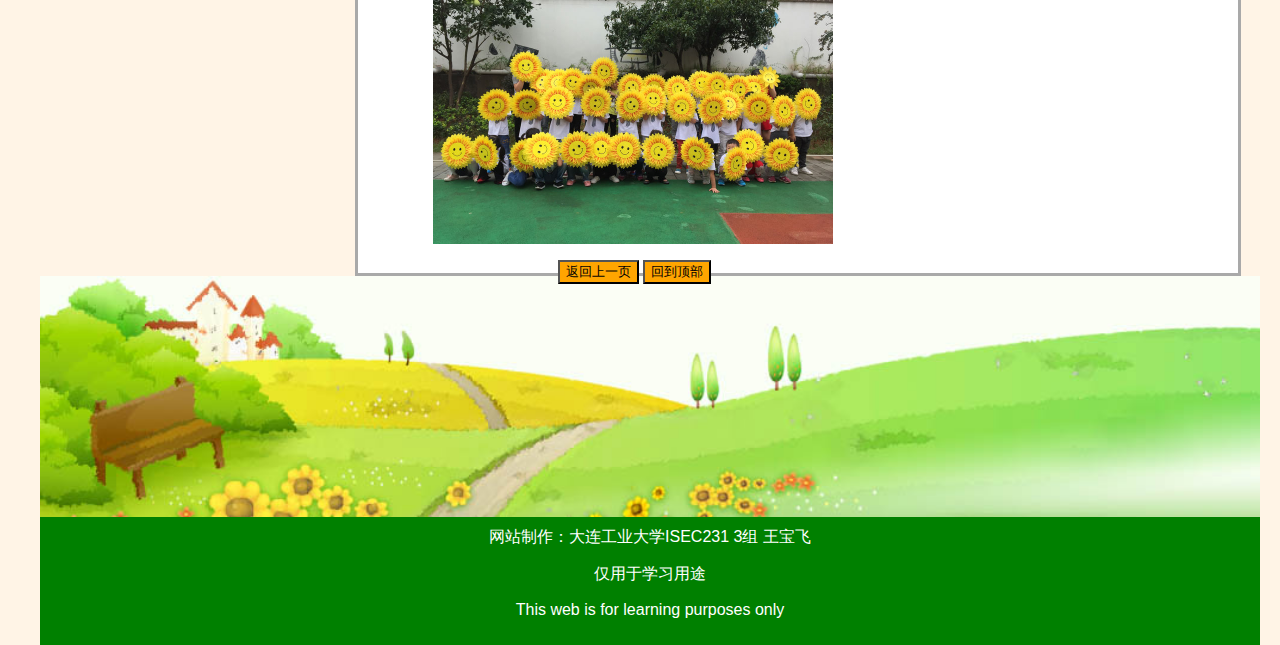
<file: BlueSkyGarten/wbf/code/detail.html>
<!DOCTYPE html>
<html lang="en">
<head>
    <meta charset="UTF-8">
    <meta name="viewport" content="width=device-width, initial-scale=1.0">
    <title>蓝天幼儿园</title>
    <link rel="stylesheet" href="styles.css">
</head>
<body>
    <div id="clock"></div>
    <div class="header">
        <img src="../img/lt.jpg" alt="蓝天幼儿园" class="logo" width="1200px">
        <div class="nav">
            <div class="wrap">
                <ul class="nav-li">
                    <li><a href="../../sym/code/index.html" target="_blank">首页</a><span>|</span></li>
                    <li><a href="../../sym/code/gardenIntroduction.html" target="_blank">园区简介</a><span>|</span></li>
                    <li><a href="../../wbf/code/massageCenter.html" target="_blank">信息中心</a><span>|</span></li>
                    <li><a href="../../sym/code/atendence.html" target="_blank">值班状态</a><span>|</span></li>
                    <li><a href="../../szb/two/code/activity.html" target="_blank">课程&活动</a><span>|</span></li>
                    <li><a href="../../xyh/code/Excellent class.html" target="_blank">优秀班级</a><span>|</span></li>
                    <li><a href="../../szb/one/code/enroll.html" target="_blank">加入我们</a></li>
                </ul>
            </div>
        </div>
    </div>
    <div class="container">
        <div class="left-section">
            <div class="notice">
                <h3 class="notice-h3">公告中心</h3>
                <svg class="svg1" xmlns="http://www.w3.org/2000/svg" fill="none" viewBox="0 0 24 24" stroke-width="1.5" stroke="currentColor" class="size-6">
                  <path stroke                                                                                                                                                      -linecap="round" stroke-linejoin="round" d="m11.25 11.25.041-.02a.75.75 0 0 1 1.063.852l-.708 2.836a.75.75 0 0 0 1.063.853l.041-.021M21 12a9 9 0 1 1-18 0 9 9 0 0 1 18 0Zm-9-3.75h.008v.008H12V8.25Z" />
                </svg>
                
                <ul class="notice-ul">
                    <li><a href="#" target="_blank">注意！冷空气来了</a></li>
                    <li><a href="#" target="_blank">感恩节活动通知</a></li>
                    <li><a href="#" target="_blank">宝宝在线</a></li>
                    <li><a href="#" target="_blank">家长入园通知</a></li>
                    <li><a href="#" target="_blank">作业辅导指南</a></li>
                </ul>
                <p>更多</p>
                <svg xmlns="http://www.w3.org/2000/svg" fill="none" viewBox="0 0 24 24" stroke-width="1.5" stroke="currentColor" class="size-6">
                  <path stroke-linecap="round" stroke-linejoin="round" d="m5.25 4.5 7.5 7.5-7.5 7.5m6-15 7.5 7.5-7.5 7.5" />
                </svg>
                
            </div>
            <div class="quickroad">
                <h3 class="quickroad-h3">- - - 快速通道 - - -</h3>
                <img src="../img/ysjj.jpg"/>
                <img src="../img/ryxz.jpg"/>
                <img src="../img/jszx.jpg"/>
                <img src="../img/bzsp.jpg"/>
            </div>
        </div>
    <div>
        <div class="news1">
            <div class="little">您的位置：首页>>信息中心</div>
                <div>
                    <div class="v">
                        <div class="w">童心、童歌、童梦——我园迎国庆“歌唱祖国”拉歌活动</div>
                        <div class="ww">[2021/9/30] 浏览量：<span class="wow"></span></div>
                        <div class="www" style="text-indent: 2em;">岁月如歌，祖国的昨天、今天和明天都在这朗朗之声中得以传承。我们用歌声唱出对祖国的深深敬爱，用朗诵传递对祖国的永恒之誓。
                        让我们共同抒发这一份强烈的爱国情怀。祖国，这是我们的根，是我们力量的源泉。让我们以诗歌的方式，表达对祖国的崇敬和爱戴。让我们的声音传递出对祖国的敬意和感激，让每一个人
                        都能深深地感受到这份情感。“伟大的祖国，我们是你的一片绿叶，在你的怀抱中茁壮成长。”这表达了我们每一个人对祖国的感激和敬爱。祖国，你是我们的母亲，你是我们的根。<br>
                        
                        <p style="text-indent: 2em;">9月30日上午，我园的小朋友们欢聚在操场，用美妙的童声一起迎接祖国妈妈的生日。《我爱北京天安门》、《红星闪闪》、《国旗红红的》、《祖国祖国我爱你》
                        ……等一首首脍炙人口的歌曲一时间响彻了整个幼儿园。孩子们意气风发，热情洋溢，或展示整齐的动作、或挥舞美丽的向日葵，激发着在场所有人的爱国热情，孩子们用纯真、用童心演绎着红歌，
                        表达着他们对祖国妈妈的祝福与感恩！每个人的心中澎湃，一张张可爱的笑脸把国旗映衬得更较鲜艳、美丽。  活动在最后《今天是你的生日，中国》中结束，“祖国妈妈，生日快乐！”孩子们大声地喊出了自己的心声。这是所有小朋友对祖国的美好祝愿，也是所有中国人对祖国的美好期盼。</div>
                    </div>
                </div>
                <div class="xph">
                    <img src="../img/xph.jpg" style="width: 400px;height: auto;"><br>
                    <img src="../img/xph2.jpg"style="width: 400px;height: auto;"><br>
                    <img src="../img/xph3.jpg"style="width: 400px;height: auto;"><br>
                </div>
                <div class="back">
                    <button id="webjump2" style="background-color: orange;">返回上一页</button>
                    <button id="topButton" style="background-color:orange;" onclick="scrollToTop()">回到顶部</button>
                </div>
            </div>
        </div>
    </div>
    
    <footer>
        <img src="../img/foot_bg.jpg">
        <div>
            <p>网站制作：大连工业大学ISEC231 3组 王宝飞</p>
            <p>仅用于学习用途</p>
            <p>This web is for learning purposes only</p>
        </div>
    </footer>
    <script src="jq.js"></script>
    <script src="scripts.js"></script>
</body>
</html>
</file>
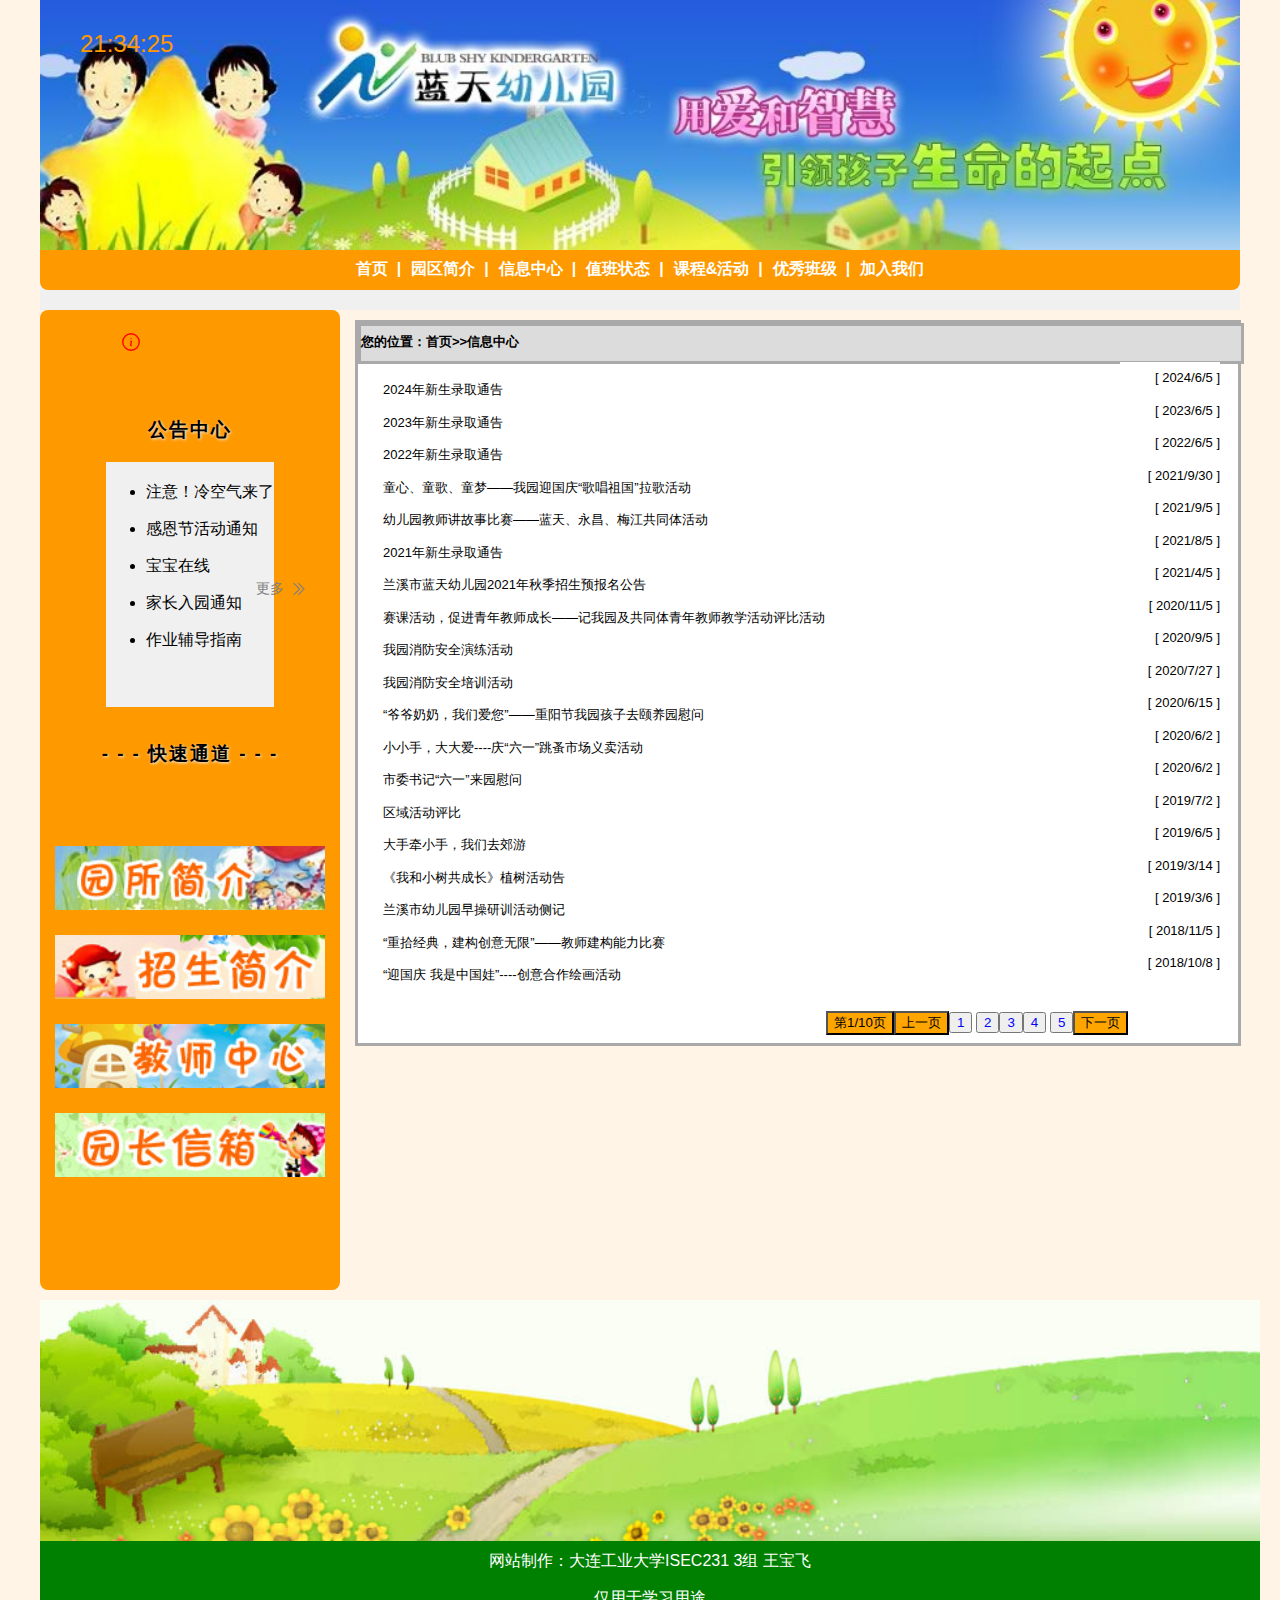
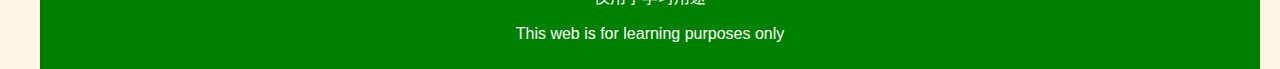
<file: BlueSkyGarten/wbf/code/massageCenter.html>
<!DOCTYPE html>
<html lang="en">
<head>
    <meta charset="UTF-8">
    <meta name="viewport" content="width=device-width, initial-scale=1.0">
    <title>蓝天幼儿园</title>
    <link rel="stylesheet" href="styles.css">
</head>
<body>
    <div id="clock"></div>
    <div class="header">
        <img src="../img/lt.jpg" alt="蓝天幼儿园" class="logo" width="1200px">
        <div class="nav">
            <div class="wrap">
                <ul class="nav-li">
                    <li><a href="../../sym/code/index.html" target="_blank">首页</a><span>|</span></li>
              <li><a href="../../sym/code/gardenIntroduction.html" target="_blank">园区简介</a><span>|</span></li>
              <li><a href="../../wbf/code/massageCenter.html" target="_blank">信息中心</a><span>|</span></li>
              <li><a href="../../sym/code/atendence.html" target="_blank">值班状态</a><span>|</span></li>
              <li><a href="../../szb/two/code/activity.html" target="_blank">课程&活动</a><span>|</span></li>
              <li><a href="../../xyh/code/Excellent class.html" target="_blank">优秀班级</a><span>|</span></li>
              <li><a href="../../szb/one/code/enroll.html" target="_blank">加入我们</a></li>
                </ul>
            </div>
        </div>
    </div>
    <div class="container">
        <div class="left-section">
            <div class="notice">
                <h3 class="notice-h3">公告中心</h3>
                <svg class="svg1" xmlns="http://www.w3.org/2000/svg" fill="none" viewBox="0 0 24 24" stroke-width="1.5" stroke="currentColor" class="size-6">
                  <path stroke                                                                                                                                                      -linecap="round" stroke-linejoin="round" d="m11.25 11.25.041-.02a.75.75 0 0 1 1.063.852l-.708 2.836a.75.75 0 0 0 1.063.853l.041-.021M21 12a9 9 0 1 1-18 0 9 9 0 0 1 18 0Zm-9-3.75h.008v.008H12V8.25Z" />
                </svg>
                
                <ul class="notice-ul">
                    <li><a href="#" target="_blank">注意！冷空气来了</a></li>
                    <li><a href="#" target="_blank">感恩节活动通知</a></li>
                    <li><a href="#" target="_blank">宝宝在线</a></li>
                    <li><a href="#" target="_blank">家长入园通知</a></li>
                    <li><a href="#" target="_blank">作业辅导指南</a></li>
                </ul>
                <p>更多</p>
                <svg xmlns="http://www.w3.org/2000/svg" fill="none" viewBox="0 0 24 24" stroke-width="1.5" stroke="currentColor" class="size-6">
                  <path stroke-linecap="round" stroke-linejoin="round" d="m5.25 4.5 7.5 7.5-7.5 7.5m6-15 7.5 7.5-7.5 7.5" />
                </svg>
                
            </div>
            <div class="quickroad">
                <h3 class="quickroad-h3">- - - 快速通道 - - -</h3>
                <img src="../img/ysjj.jpg"/>
                <img src="../img/ryxz.jpg"/>
                <img src="../img/jszx.jpg"/>
                <img src="../img/bzsp.jpg"/>
            </div>
        </div>
        <div>
            <div class="news">
                <div class="little">您的位置：首页>>信息中心</div>
                <div id="div1" class="neir">
                    <a href  style="text-decoration: none;">2024年新生录取通告</a><br>
                    <a href  style="text-decoration: none;">2023年新生录取通告</a><br>
                    <a href  style="text-decoration: none;">2022年新生录取通告</a><br>
                    <a href="detail.html" target="_blank" style="text-decoration: none;">童心、童歌、童梦——我园迎国庆“歌唱祖国”拉歌活动</a><br>
                    <a href  style="text-decoration: none;">幼儿园教师讲故事比赛——蓝天、永昌、梅江共同体活动</a><br>
                    <a href  style="text-decoration: none;">2021年新生录取通告</a><br>
                    <a href  style="text-decoration: none;">兰溪市蓝天幼儿园2021年秋季招生预报名公告</a><br>
                    <a href  style="text-decoration: none;">赛课活动，促进青年教师成长——记我园及共同体青年教师教学活动评比活动</a><br>
                    <a href  style="text-decoration: none;">我园消防安全演练活动</a><br>
                    <a href  style="text-decoration: none;">我园消防安全培训活动</a><br>
                    <a href  style="text-decoration: none;">“爷爷奶奶，我们爱您”——重阳节我园孩子去颐养园慰问</a><br>
                    <a href  style="text-decoration: none;">小小手，大大爱----庆“六一”跳蚤市场义卖活动</a><br>
                    <a href  style="text-decoration: none;">市委书记“六一”来园慰问</a><br>
                    <a href  style="text-decoration: none;">区域活动评比</a><br>
                    <a href  style="text-decoration: none;">大手牵小手，我们去郊游</a><br>
                    <a href  style="text-decoration: none;">《我和小树共成长》植树活动告</a><br>
                    <a href  style="text-decoration: none;">兰溪市幼儿园早操研训活动侧记</a><br>
                    <a href  style="text-decoration: none;">“重拾经典，建构创意无限”——教师建构能力比赛</a><br>
                    <a href  style="text-decoration: none;">“迎国庆 我是中国娃”----创意合作绘画活动</a><br>
                </div>
                <div class="btn">
                    <button style="background:orange">第1/10页</button><button style="background-color: orange;">上一页</button><button style="color: blue;">1</button>
                    <button style="color: blue;" id="webjump">2</button><button style="color: blue;">3</button><button style="color: blue;">4</button>
                    <button style="color: blue;">5</button><button style="background-color: orange;">下一页</button>
                </div>
           </div>
        </div>
        <div class="date">
            [ 2024/6/5 ]<br>
            [ 2023/6/5 ]<br>
            [ 2022/6/5 ]<br>
            [ 2021/9/30 ]<br>
            [ 2021/9/5 ]<br>
            [ 2021/8/5 ]<br>
            [ 2021/4/5 ]<br>
            [ 2020/11/5 ]<br>
            [ 2020/9/5 ]<br>
            [ 2020/7/27 ]<br>
            [ 2020/6/15 ]<br>
            [ 2020/6/2 ]<br>
            [ 2020/6/2 ]<br>
            [ 2019/7/2 ]<br>
            [ 2019/6/5 ]<br>
            [ 2019/3/14 ]<br>
            [ 2019/3/6 ]<br>
            [ 2018/11/5 ]<br>
            [ 2018/10/8 ]<br>
        </div>
    </div>
    
    <footer>
        <img src="../img/foot_bg.jpg">
        <div>
            <p>网站制作：大连工业大学ISEC231 3组 王宝飞</p>
            <p>仅用于学习用途</p>
            <p>This web is for learning purposes only</p>
        </div>
    </footer>
    <script src="jq.js"></script>

    <script src="scripts.js"></script>
</body>
</html>
</file>
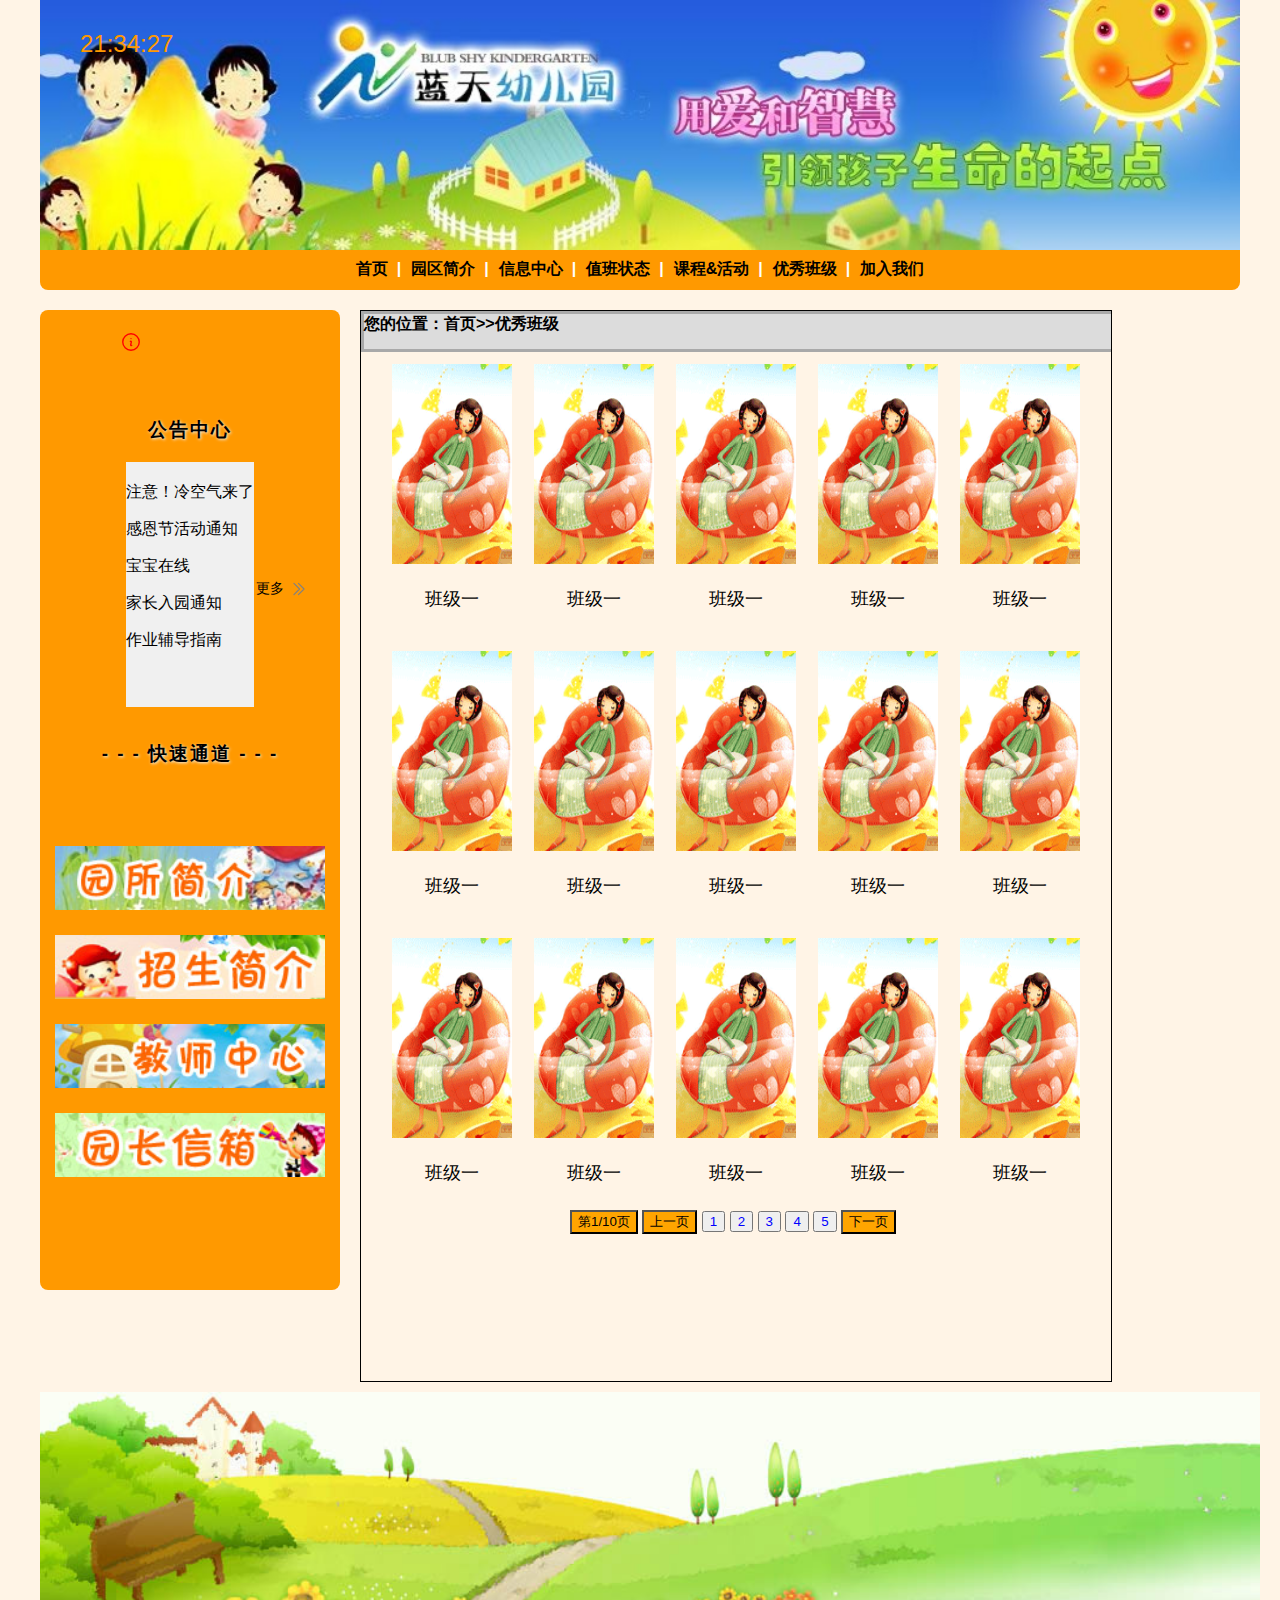
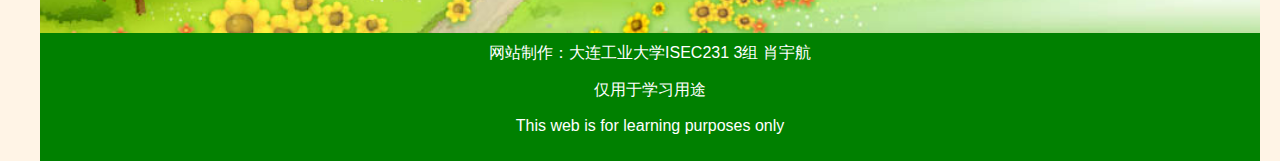
<file: BlueSkyGarten/xyh/code/Excellent class.html>
<!DOCTYPE html>
<html lang="en">
<head>
    <meta charset="UTF-8">
    <meta name="viewport" content="width=device-width, initial-scale=1.0">
    <title>优秀班级-蓝天幼儿园</title>
    <link rel="stylesheet" href="styles.css">
    
</head>
<body>
  <div id="clock"></div>
    <div class="header">
        <img src="../img/lt.jpg" alt="蓝天幼儿园" class="logo" width="1200px">
        <div class="nav">
          <div class="wrap">
            <ul class="nav-li">
              <li><a href="../../sym/code/index.html" target="_blank">首页</a><span>|</span></li>
              <li><a href="../../sym/code/gardenIntroduction.html" target="_blank">园区简介</a><span>|</span></li>
              <li><a href="../../wbf/code/massageCenter.html" target="_blank">信息中心</a><span>|</span></li>
              <li><a href="../../sym/code/atendence.html" target="_blank">值班状态</a><span>|</span></li>
              <li><a href="../../szb/two/code/activity.html" target="_blank">课程&活动</a><span>|</span></li>
              <li><a href="../../xyh/code/Excellent class.html" target="_blank">优秀班级</a><span>|</span></li>
              <li><a href="../../szb/one/code/enroll.html" target="_blank">加入我们</a></li>
            </ul>
          </div>
        </div>
    </div>
    <div class="container">
        <div class="left-section">
          <div class="notice">
            <h3 class="notice-h3">公告中心</h3>
            <svg class="svg1" xmlns="http://www.w3.org/2000/svg" fill="none" viewBox="0 0 24 24" stroke-width="1.5" stroke="currentColor" class="size-6">
              <path stroke-linecap="round" stroke-linejoin="round" d="m11.25 11.25.041-.02a.75.75 0 0 1 1.063.852l-.708 2.836a.75.75 0 0 0 1.063.853l.041-.021M21 12a9 9 0 1 1-18 0 9 9 0 0 1 18 0Zm-9-3.75h.008v.008H12V8.25Z" />
            </svg>
            <ul class="notice-ul">
              <li><a>注意！冷空气来了</a></li>
              <li><a>感恩节活动通知</a></li>
              <li><a>宝宝在线</a></li>
              <li><a>家长入园通知</a></li>
              <li><a>作业辅导指南</a></li>
            </ul>
            <p><a>更多</a></p>
                <svg xmlns="http://www.w3.org/2000/svg" fill="none" viewBox="0 0 24 24" stroke-width="1.5" stroke="currentColor" class="size-6">
                  <path stroke-linecap="round" stroke-linejoin="round" d="m5.25 4.5 7.5 7.5-7.5 7.5m6-15 7.5 7.5-7.5 7.5" />
                </svg>
          </div>
          <div class="quickroad">
            <h3 class="quickroad-h3">- - - 快速通道 - - -</h3>
            <img src="../img/ysjj.jpg"/>
            <img src="../img/ryxz.jpg"/>
            <img src="../img/jszx.jpg"/>
            <img src="../img/bzsp.jpg"/>
          </div>
        </div>
        <div class="right-section">
          <div class="little">您的位置：首页>>优秀班级</div>
            <div class="r_s_2">
              <table cellpadding="10px" border="0" align="center"height=auto width=auto class="table">
                <tr>
                  <td align="center"><a href="#" target="_blank"><img src="../img/f60d3d79a097dc38f945b174183bdbb.png" height="200px" width="120px"></a><a href="#" target="_blank"><p>班级一</a></p></td>
                  <td align="center"><a href="#" target="_blank"><img src="../img/f60d3d79a097dc38f945b174183bdbb.png" height="200px" width="120px"></a><a href="#" target="_blank"><p>班级一</a></p></td>
                  <td align="center"><a href="#" target="_blank"><img src="../img/f60d3d79a097dc38f945b174183bdbb.png" height="200px" width="120px"></a><a href="#" target="_blank"><p>班级一</a></p></td>
                  <td align="center"><a href="#" target="_blank"><img src="../img/f60d3d79a097dc38f945b174183bdbb.png" height="200px" width="120px"></a><a href="#" target="_blank"><p>班级一</a></p></td>
                  <td align="center"><a href="#" target="_blank"><img src="../img/f60d3d79a097dc38f945b174183bdbb.png" height="200px" width="120px"></a><a href="#" target="_blank"><p>班级一</a></p></td>
                </tr>
                <tr>
                  <td align="center"><a href="#" target="_blank"><img src="../img/f60d3d79a097dc38f945b174183bdbb.png" height="200px" width="120px"></a><a href="#" target="_blank"><p>班级一</a></p></td>
                  <td align="center"><a href="#" target="_blank"><img src="../img/f60d3d79a097dc38f945b174183bdbb.png" height="200px" width="120px"></a><a href="#" target="_blank"><p>班级一</a></p></td>
                  <td align="center"><a href="#" target="_blank"><img src="../img/f60d3d79a097dc38f945b174183bdbb.png" height="200px" width="120px"></a><a href="#" target="_blank"><p>班级一</a></p></td>
                  <td align="center"><a href="#" target="_blank"><img src="../img/f60d3d79a097dc38f945b174183bdbb.png" height="200px" width="120px"></a><a href="#" target="_blank"><p>班级一</a></p></td>
                  <td align="center"><a href="#" target="_blank"><img src="../img/f60d3d79a097dc38f945b174183bdbb.png" height="200px" width="120px"></a><a href="#" target="_blank"><p>班级一</a></p></td>
                </tr>
                <tr>
                  <td align="center"><a href="#" target="_blank"><img src="../img/f60d3d79a097dc38f945b174183bdbb.png" height="200px" width="120px"></a><a href="#" target="_blank"><p>班级一</a></p></td>
                  <td align="center"><a href="#" target="_blank"><img src="../img/f60d3d79a097dc38f945b174183bdbb.png" height="200px" width="120px"></a><a href="#" target="_blank"><p>班级一</a></p></td>
                  <td align="center"><a href="#" target="_blank"><img src="../img/f60d3d79a097dc38f945b174183bdbb.png" height="200px" width="120px"></a><a href="#" target="_blank"><p>班级一</a></p></td>
                  <td align="center"><a href="#" target="_blank"><img src="../img/f60d3d79a097dc38f945b174183bdbb.png" height="200px" width="120px"></a><a href="#" target="_blank"><p>班级一</a></p></td>
                  <td align="center"><a href="#" target="_blank"><img src="../img/f60d3d79a097dc38f945b174183bdbb.png" height="200px" width="120px"></a><a href="#" target="_blank"><p>班级一</a></p></td>
                </tr>
              </table>
          </div>
          <div class="btn">
           <button style="background:orange">第1/10页</button>&nbsp<button style="background-color: orange;">上一页</button>&nbsp<button style="color: blue;">1</button>
          <button onclick="webjump" style="color: blue;">2</button>&nbsp<button style="color: blue;">3</button>&nbsp<button style="color: blue;">4</button>
          <button style="color: blue;">5</button>&nbsp<button style="background-color: orange;">下一页</button>
          </div>
        </div>
    </div>
    <script src="scripts.js"></script>
    <footer>
      <img src="../img/foot_bg.jpg">
      <div>
        <p>网站制作：大连工业大学ISEC231 3组 肖宇航</p>
        <p>仅用于学习用途</p>
        <p>This web is for learning purposes only</p>
      </div>
    </footer>
</body>
</html>
</file>
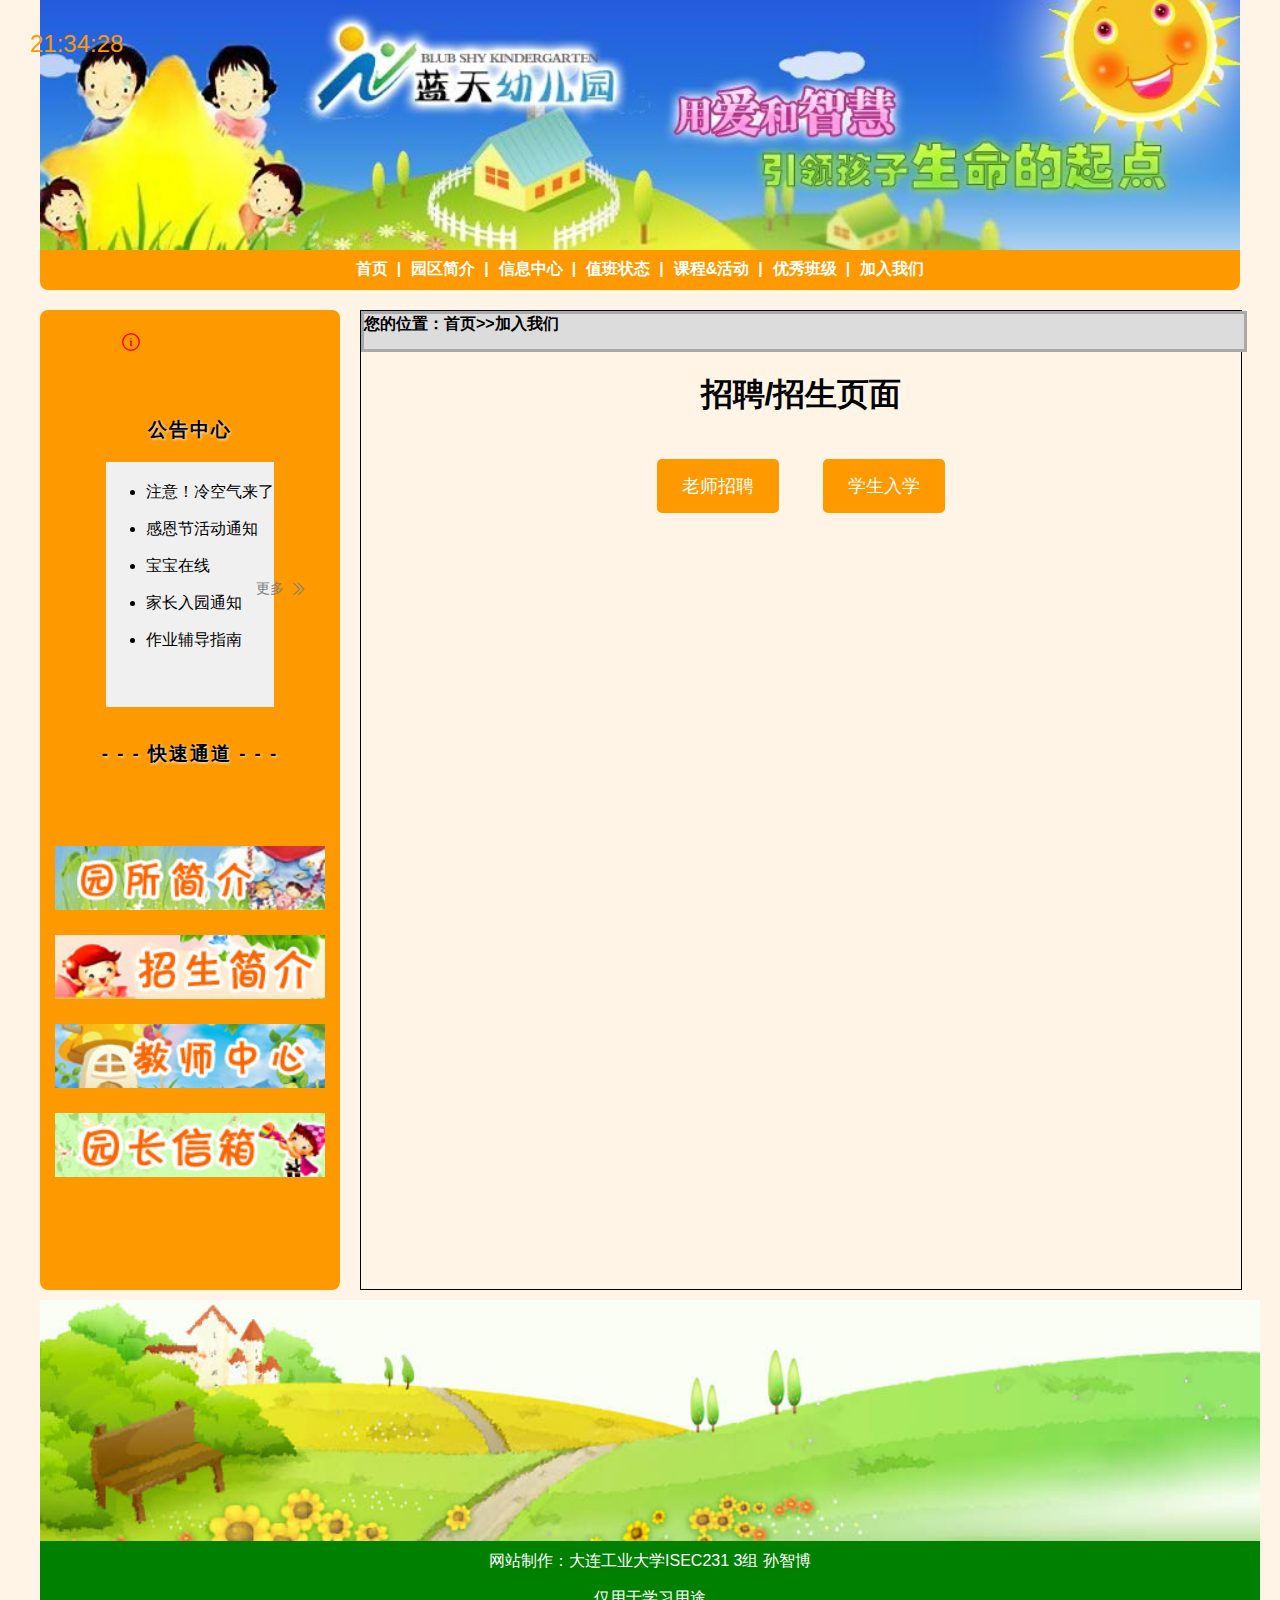
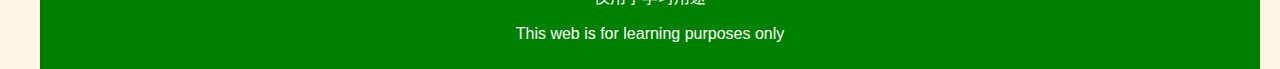
<file: BlueSkyGarten/szb/one/code/enroll.html>
<!DOCTYPE html>
<html lang="en">
<head>
    <meta charset="UTF-8">
    <meta name="viewport" content="width=device-width, initial-scale=1.0">
    <title>加入我们</title>
    <link rel="stylesheet" href="styles.css">
</head>
<body>
    <div id="clock"></div>
    <div class="header">
        <img src="../img/lt.jpg" alt="蓝天幼儿园" class="logo" width="1200px">
        <div class="nav">
            <div class="wrap">
                <ul class="nav-li">
                    <li><a href="../../../sym/code/index.html" target="_blank">首页</a><span>|</span></li>
                    <li><a href="../../../sym/code/gardenIntroduction.html" target="_blank">园区简介</a><span>|</span></li>
                    <li><a href="../../../wbf/code/massageCenter.html" target="_blank">信息中心</a><span>|</span></li>
                    <li><a href="../../../sym/code/atendence.html" target="_blank">值班状态</a><span>|</span></li>
                    <li><a href="../../../szb/two/code/activity.html" target="_blank">课程&活动</a><span>|</span></li>
                    <li><a href="../../../xyh/code/Excellent class.html" target="_blank">优秀班级</a><span>|</span></li>
                    <li><a href="../../../szb/one/code/enroll.html" target="_blank">加入我们</a></li>
                </ul>
            </div>
        </div>
    </div>
    <div class="container">
        <div class="left-section">
            <div class="notice">
                <h3 class="notice-h3">公告中心</h3>
                <svg class="svg1" xmlns="http://www.w3.org/2000/svg" fill="none" viewBox="0 0 24 24" stroke-width="1.5" stroke="currentColor" class="size-6">
                  <path stroke-linecap="round" stroke-linejoin="round" d="m11.25 11.25.041-.02a.75.75 0 0 1 1.063.852l-.708 2.836a.75.75 0 0 0 1.063.853l.041-.021M21 12a9 9 0 1 1-18 0 9 9 0 0 1 18 0Zm-9-3.75h.008v.008H12V8.25Z" />
                </svg>
                
                <ul class="notice-ul">
                    <li><a href="#" target="_blank">注意！冷空气来了</a></li>
                    <li><a href="#" target="_blank">感恩节活动通知</a></li>
                    <li><a href="#" target="_blank">宝宝在线</a></li>
                    <li><a href="#" target="_blank">家长入园通知</a></li>
                    <li><a href="#" target="_blank">作业辅导指南</a></li>
                </ul>
                <p>更多</p>
                <svg xmlns="http://www.w3.org/2000/svg" fill="none" viewBox="0 0 24 24" stroke-width="1.5" stroke="currentColor" class="size-6">
                  <path stroke-linecap="round" stroke-linejoin="round" d="m5.25 4.5 7.5 7.5-7.5 7.5m6-15 7.5 7.5-7.5 7.5" />
                </svg>
                
            </div>
            <div class="quickroad">
                <h3 class="quickroad-h3">- - - 快速通道 - - -</h3>
                <img src="../img/ysjj.jpg"/>
                <img src="../img/ryxz.jpg"/>
                <img src="../img/jszx.jpg"/>
                <img src="../img/bzsp.jpg"/>
            </div>
        </div>
        <div class="right-section">
          <div class="little">您的位置：首页>>加入我们</div>

            <!-- 代码写在这里 -->
            <!-- <div id="recruitment-container" style="display: none;"> -->
                <div id="home">
                    <h1>招聘/招生页面</h1>
                    <button class="button" id="teacher-recruitment">老师招聘</button>
                    <button class="button" id="student-recruitment">学生入学</button>
                    <div id="submission-message" class="success"></div>
                </div>
            
                <div id="teacher-container" class="contain">
                    <h1>老师招聘</h1>
                    <form id="teacher-form">
                        <label for="teacher-gender">性别：</label>
                        <select id="teacher-gender" name="teacher-gender" required>
                            <option value="">请选择性别</option>
                            <option value="male">男</option>
                            <option value="female">女</option>
                            <option value="other">其他</option>
                        </select><br>
                        <label for="teacher-name">姓名：</label>
                        <input type="text" id="teacher-name" name="teacher-name" required><br>
                        <label for="teacher-id">身份证号：</label>
                        <input type="text" id="teacher-id" name="teacher-id" required pattern="[0-9]{18}" title="请输入正确的18位身份证号码"><br>
                        <label for="teacher-education">学历：</label>
                        <input type="text" id="teacher-education" name="teacher-education" required><br>
                        <label for="teacher-address">家庭住址：</label>
                        <input type="text" id="teacher-address" name="teacher-address" required><br>
                        <label for="teacher-number">手机号码：</label>
                        <input type="text" id="teacher-number" name="teacher-number" required pattern="[0-9]{11}" title="请输入正确的11位手机号码"><br>
                        <div class="submit-container">
                            <input type="submit" value="提交">
                        </div>
                    </form>
                    <div id="teacher-success" class="success">老师信息已提交</div>
                </div>
            
                <div id="student-container" class="contain">
                    <h1>学生入学</h1>
                    <form id="student-form">
                        <label for="student-gender">性别：</label>
                        <select id="student-gender" name="student-gender" required>
                            <option value="">请选择性别</option>
                            <option value="male">男</option>
                            <option value="female">女</option>
                            <option value="other">其他</option>
                        </select><br>
                        <label for="student-name">姓名：</label>
                        <input type="text" id="student-name" name="student-name" required><br>
                        <label for="student-id">身份证号：</label>
                        <input type="text" id="student-id" name="student-id" required pattern="[0-9]{18}" title="请输入正确的18位身份证号码"><br>
                        <label for="parent-number">监护人手机号：</label>
                        <input type="text" id="parent-number" name="parent-number" required pattern="[0-9]{11}" title="请输入正确的11位手机号码"><br>
                        <label for="student-address">家庭住址：</label>
                        <input type="text" id="student-address" name="student-address" required><br>
                        <label for="student-skill">个人特长：</label>
                        <input type="text" id="student-skill" name="student-skill" required><br>
                        
                        <div class="submit-container">
                            <input type="submit" value="提交">
                        </div>
                    </form>
                    <div id="student-success" class="success">学生信息已提交</div>
                </div>
        </div>
    </div>
    
    </div>
    <footer>
        <img src="../img/foot_bg.jpg">
        <div>
            <p>网站制作：大连工业大学ISEC231 3组 孙智博</p>
            <p>仅用于学习用途</p>
            <p>This web is for learning purposes only</p>
        </div>
    </footer>
    <script src="scripts.js"></script>
</body>
</html>
</file>
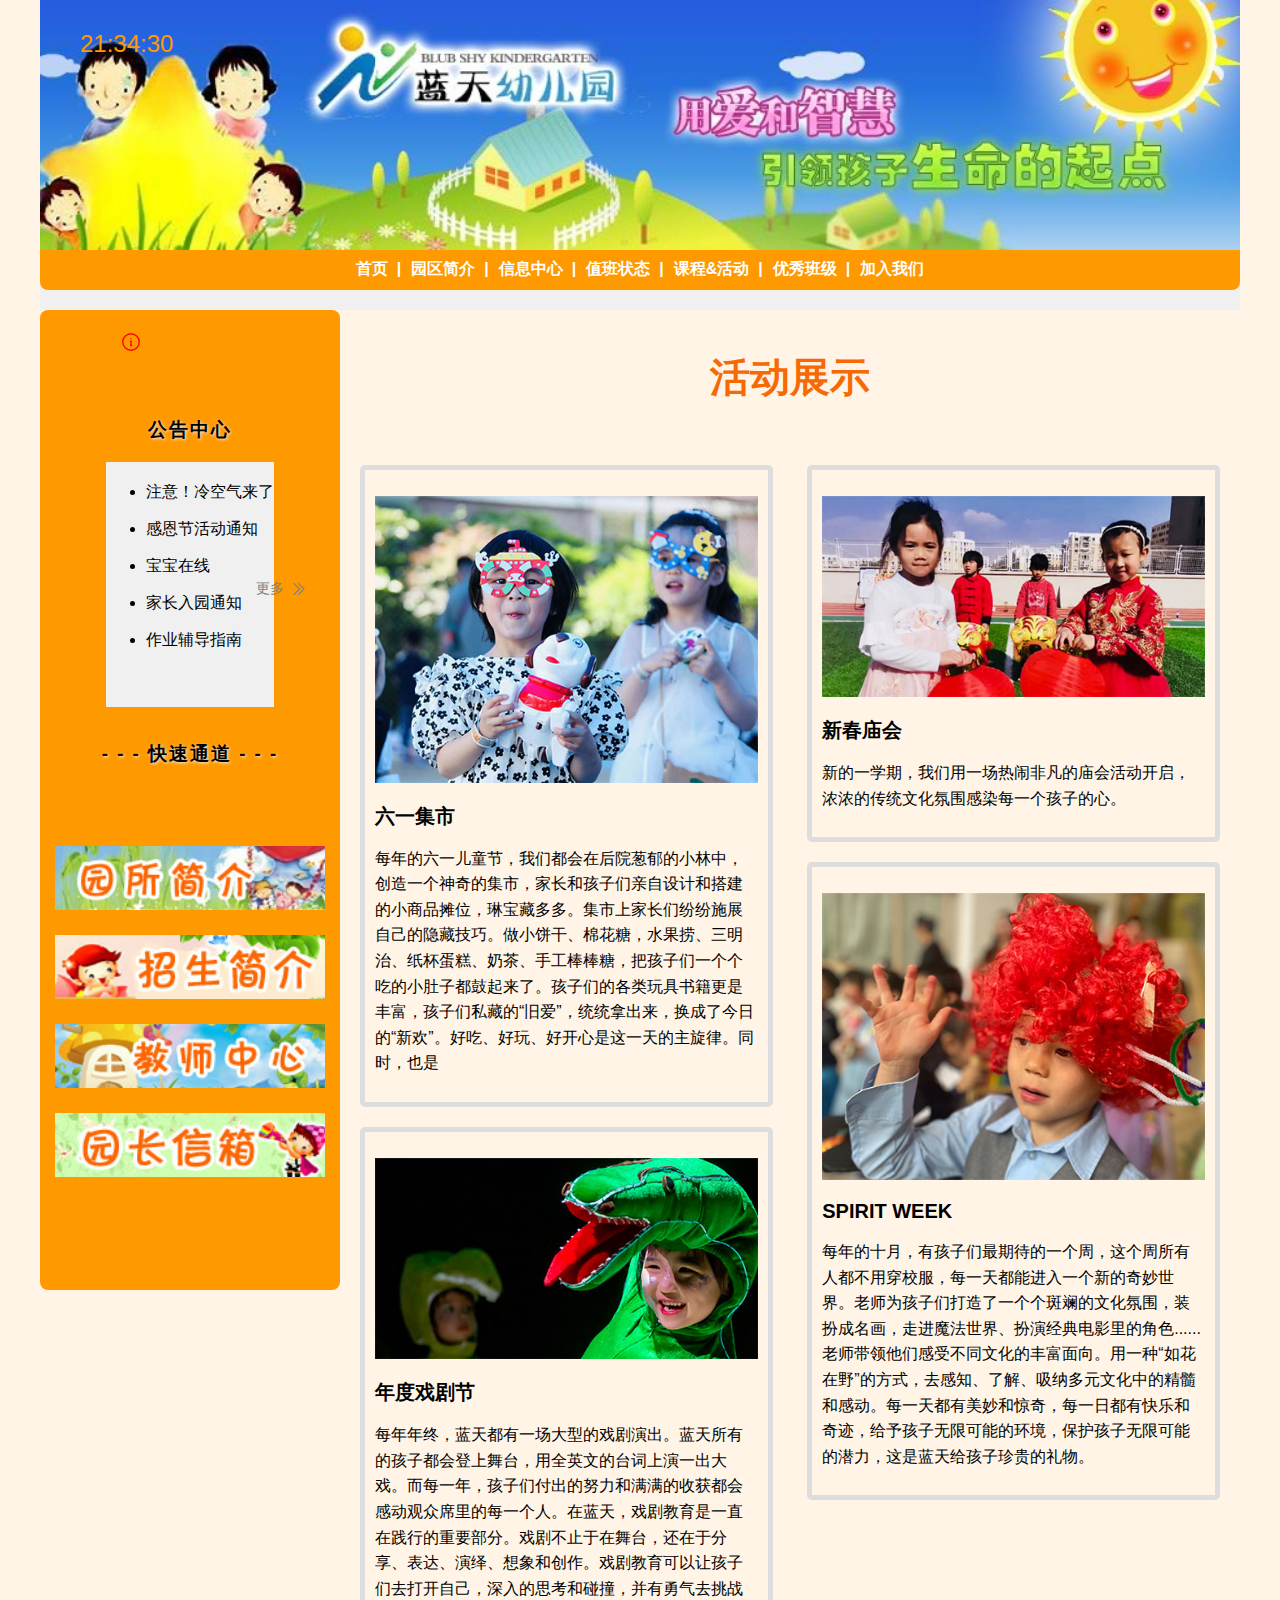
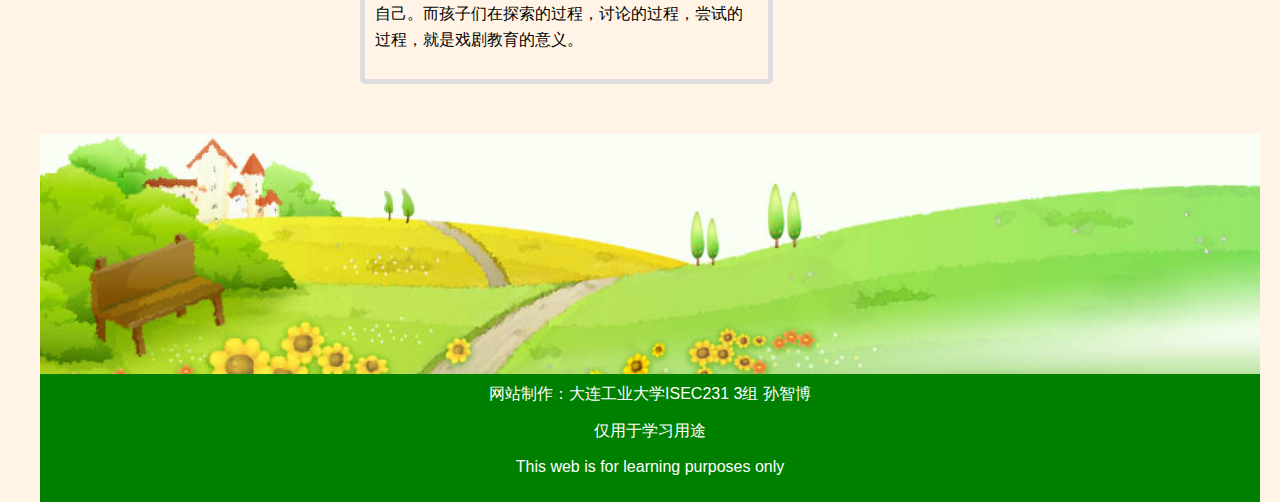
<file: BlueSkyGarten/szb/two/code/activity.html>
<!DOCTYPE html>
<html lang="en">
<head>
    <meta charset="UTF-8">
    <meta name="viewport" content="width=device-width, initial-scale=1.0">
    <title>活动</title>
    <link rel="stylesheet" href="styles.css">
</head>
<body>
    <div id="clock"></div>
    <div class="header">
        <img src="../img/lt.jpg" alt="蓝天幼儿园" class="logo" width="1200px">
        <div class="nav">
            <div class="wrap">
                <ul class="nav-li">
                    <li><a href="../../../sym/code/index.html" target="_blank">首页</a><span>|</span></li>
                    <li><a href="../../../sym/code/gardenIntroduction.html" target="_blank">园区简介</a><span>|</span></li>
                    <li><a href="../../../wbf/code/massageCenter.html" target="_blank">信息中心</a><span>|</span></li>
                    <li><a href="../../../sym/code/atendence.html" target="_blank">值班状态</a><span>|</span></li>
                    <li><a href="../../../szb/two/code/activity.html" target="_blank">课程&活动</a><span>|</span></li>
                    <li><a href="../../../xyh/code/Excellent class.html" target="_blank">优秀班级</a><span>|</span></li>
                    <li><a href="../../../szb/one/code/enroll.html" target="_blank">加入我们</a></li>
                </ul>
            </div>
        </div>
    </div>
    <div class="container">
        <div class="left-section">
            <div class="notice">
                <h3 class="notice-h3">公告中心</h3>
                <svg class="svg1" xmlns="http://www.w3.org/2000/svg" fill="none" viewBox="0 0 24 24" stroke-width="1.5" stroke="currentColor" class="size-6">
                  <path stroke-linecap="round" stroke-linejoin="round" d="m11.25 11.25.041-.02a.75.75 0 0 1 1.063.852l-.708 2.836a.75.75 0 0 0 1.063.853l.041-.021M21 12a9 9 0 1 1-18 0 9 9 0 0 1 18 0Zm-9-3.75h.008v.008H12V8.25Z" />
                </svg>
                
                <ul class="notice-ul">
                    <li><a href="#" target="_blank">注意！冷空气来了</a></li>
                    <li><a href="#" target="_blank">感恩节活动通知</a></li>
                    <li><a href="#" target="_blank">宝宝在线</a></li>
                    <li><a href="#" target="_blank">家长入园通知</a></li>
                    <li><a href="#" target="_blank">作业辅导指南</a></li>
                </ul>
                <p>更多</p>
                <svg xmlns="http://www.w3.org/2000/svg" fill="none" viewBox="0 0 24 24" stroke-width="1.5" stroke="currentColor" class="size-6">
                  <path stroke-linecap="round" stroke-linejoin="round" d="m5.25 4.5 7.5 7.5-7.5 7.5m6-15 7.5 7.5-7.5 7.5" />
                </svg>
                
            </div>
            <div class="quickroad">
                <h3 class="quickroad-h3">- - - 快速通道 - - -</h3>
                <img src="../img/ysjj.jpg"/>
                <img src="../img/ryxz.jpg"/>
                <img src="../img/jszx.jpg"/>
                <img src="../img/bzsp.jpg"/>
            </div>
        </div>
        <div class="right-section">
            <!-- 代码写在这里 -->
            <div class="title-szb">
                <p>活动展示</p>
            </div>
            <div class="right-section">
                <div class="content">
                    <div class="w1000 flex-container">
                        <div class="left">
                            <div class="con1">
                                <p class="p_img enlarge img-large"><img src="../img/1.jpg" alt="六一集市图片"></p>
                                <p class="p_tit">六一集市</p>
                                <p class="p_con">每年的六一儿童节，我们都会在后院葱郁的小林中，创造一个神奇的集市，家长和孩子们亲自设计和搭建的小商品摊位，琳宝藏多多。集市上家长们纷纷施展自己的隐藏技巧。做小饼干、棉花糖，水果捞、三明治、纸杯蛋糕、奶茶、手工棒棒糖，把孩子们一个个吃的小肚子都鼓起来了。孩子们的各类玩具书籍更是丰富，孩子们私藏的“旧爱”，统统拿出来，换成了今日的“新欢”。好吃、好玩、好开心是这一天的主旋律。同时，也是</p></p>

                            </div>
                            <div class="con2 mt85">
                                <p class="p_img enlarge img-medium"><img src="../img/3.jpg" alt="年度戏剧节图片"></p>
                                <p class="p_tit">年度戏剧节</p>
                                <p class="p_con">每年年终，蓝天都有一场大型的戏剧演出。蓝天所有的孩子都会登上舞台，用全英文的台词上演一出大戏。而每一年，孩子们付出的努力和满满的收获都会感动观众席里的每一个人。在蓝天，戏剧教育是一直在践行的重要部分。戏剧不止于在舞台，还在于分享、表达、演绎、想象和创作。戏剧教育可以让孩子们去打开自己，深入的思考和碰撞，并有勇气去挑战自己。而孩子们在探索的过程，讨论的过程，尝试的过程，就是戏剧教育的意义。</p>
                            </div>
                        </div>
                        <div class="right">
                            <div class="con1">
                                <p class="p_img enlarge img-medium"><img src="../img/2.jpg" alt="新春庙会图片"></p>
                                <p class="p_tit">新春庙会</p>
                                <p class="p_con">新的一学期，我们用一场热闹非凡的庙会活动开启，浓浓的传统文化氛围感染每一个孩子的心。</p>
                            </div>
                            <div class="con2 mt85">
                                <p class="p_img enlarge img-large"><img src="../img/4.jpg" alt="SPIRIT WEEK图片"></p>
                                <p class="p_tit">SPIRIT WEEK</p>
                                <p class="p_con">每年的十月，有孩子们最期待的一个周，这个周所有人都不用穿校服，每一天都能进入一个新的奇妙世界。老师为孩子们打造了一个个斑斓的文化氛围，装扮成名画，走进魔法世界、扮演经典电影里的角色......老师带领他们感受不同文化的丰富面向。用一种“如花在野”的方式，去感知、了解、吸纳多元文化中的精髓和感动。每一天都有美妙和惊奇，每一日都有快乐和奇迹，给予孩子无限可能的环境，保护孩子无限可能的潜力，这是蓝天给孩子珍贵的礼物。</p>
                                
                            </div>
                        </div>
                    </div>
                </div>
            </div>
            
        </div>
    </div>
    <footer>
        <img src="../img/foot_bg.jpg">
        <div>
            <p>网站制作：大连工业大学ISEC231 3组 孙智博</p>
            <p>仅用于学习用途</p>
            <p>This web is for learning purposes only</p>
        </div>
    </footer>
    <script src="scripts.js"></script>
</body>
</html>
</file>
<file: BlueSkyGarten/sym/code/styles.css>
body {
  font-family: Arial, sans-serif;
  margin: 0;
  padding: 0;
  background-color: #fff4e6;
  }

  #clock{
    position: absolute;
    top: 30px;
    left: 80px;
    color: #ff9900;
    font-size: 24px;
  }
  .little{
    background-color: gainsboro;
    width: 880px;
    height:35px;
    position: relative;
    border: solid;
    border-color: darkgray;
    font-weight: 800; 
  }

.header {
  margin: 0 auto;
  width: 1200px;
  padding-bottom: 20px;
}

.logo {
  width: 100%;
  height: auto;
}

.nav {
  margin-top: -5px;
  background-color: #ff9900;
  padding: 10px 0;
  border-radius: 8px;
  border-top-left-radius: 0%;
  border-top-right-radius: 0%;

}

.wrap {
  display: flex;
  justify-content: center;
}

.nav-li {
  list-style: none;
  display: flex;
  padding: 0;
  margin: 0;
}

.nav-li li {
  margin: 0 5px;
  color: white;
  font-weight: bold;
}

a{
  text-decoration: none;
  color: white;
}

a:hover{
  color: green;
}

.nav-li li span {
  margin-left: 9px;
  color: white;
}

.container {
  position: relative;
  display: grid;
  margin: 0 auto;
  width: 1200px;
  grid-template-columns: 300px 400px 500px;
}

.left-section {
  width: 100%;
  background-color: #ff9900;
  justify-content: center;
  align-content: center;
  border-radius: 8px;
  height: 980px;
}

.notice{
  width: 300px;
  justify-items: center;
}
.notice-ul{
  background-color: #f0f0f0;
  padding-top: 20px;
  padding-bottom: 40px;
}

.notice-ul li{
  padding-bottom: 16px;
}

.notice a{
  color: black;
}

.notice a:hover{
  color: rgb(2, 196, 2)
}


.notice-h3{
  text-align: center;
  letter-spacing: 2px;
  text-shadow: 1px 0.7px 3px #f0f0f0;
}

.notice svg{
  color: grey;
  width: 18px;
  position: absolute;
  top: 270px;
  left: 250px;
}

.notice .svg1{
  color: red;
  width: 22px;
  position: absolute;
  top: 21px;
  left: 80px;
}

.notice p{
  color: grey;
  font-size: 14px;
  position: absolute;
  top: 256px;
  left: 216px;
}

.quickroad{
  display: grid;
  justify-content: center;

}

.quickroad-h3{
  text-align: center;
  letter-spacing: 2px;
  text-shadow: 1px 0.7px 3px #f0f0f0;
  padding-bottom: 60px;
}

.quickroad img{
  padding-bottom: 25px;
  width: 270px;
  height: auto;
}

.middle img{
  padding-left: 20px;
  width: 370px;
  height: auto;
}

.news{
  display: grid;
  border: grey solid 0.5px;
  height: 276.3px;
}

.news h3{
  margin-top: 0px;
  padding-bottom: -3px;
  background-color: rgb(149, 222, 40);
  border-radius: 100px;
  border-top-left-radius: 0%;
  border-top-right-radius: 0%;
  border-bottom-left-radius: 0%;
  width: 100px;
  color: white;
}
.news span{
  text-align: center;
  font-weight: bold;
  font-size: 24px;
  letter-spacing: 2px;
  color: #ff9900;
}

.news p{
  width: 450px;
  padding-left: 23px;
  text-indent: 4em;
  margin-bottom: -1px;
}

.news span2{
  color: #ff9900;
}
.news li{
  padding-bottom: 10px;
}

.activities{

  /* background-color: rebeccapurple; */
  position: absolute;
  width: 880px;
  top: 300px;
  left: 320px;
}
.activities h3{
    margin-top: 0px;
    padding-bottom: -3px;
    background-color: rgb(149, 222, 40);
    border-radius: 100px;
    border-top-left-radius: 0%;
    border-top-right-radius: 0%;
    border-bottom-left-radius: 0%;
    width: 100px;
    color: white;
  }
/* 轮播图部分 */
  .outer{
    width: 895px;
    height: 350px;
    overflow: hidden;
    position: relative;
    margin-top:-18.2px ;
  }
  .inner{
    height: 100%;
    width: 100%;
    background-color: pink;
    position: relative;
    display: flex;
    /* 过度动画1秒 */
    transition: all 1s; 
  }

  .inner img{
    width: 100%;
    height: 100%;
    flex-shrink: 0;
    object-fit: cover;
  }

   .shift .btn{
    background-color: #ff9900;
    color: white;
    width: 50px;
    height: 50px;
    border-radius: 8px;
    font-size: 40px;
    font-weight: bold;
    
    line-height: 50px;
    text-align: center;
    cursor: pointer;
    user-select: none;
  }
  .left{
    position: absolute;
    top: 50px;
    bottom: 0;
    left: 10px;
    margin: auto 0;
    border: 0;
  }
  .right{
    position: absolute;
    top: 50px;
    bottom: 0;
    left: 820px;
    margin: auto 0;
    border: 0;
  }
  .bottom{
    display: flex;
    gap: 10px;
    position: absolute;
    bottom: 10px;
    left: 350px;
    border: 0;
  }
  .bottom .indicator{
    height: 5px;
    width: 40px;
    background-color: #ff9900;
    cursor: pointer;
  }

  .teach{
    border: grey solid 0.5px;

    position: absolute;
    top: 690px;
    left: 320px;
    width: 440px;
    height: 290px;
  }
  .teach h3{
    margin-top: 0px;
    padding-bottom: -3px;
    background-color: rgb(149, 222, 40);
    border-radius: 100px;
    border-top-left-radius: 0%;
    border-top-right-radius: 0%;
    border-bottom-left-radius: 0%;
    width: 100px;
    color: white;
  }

  .teach-ul li{
    padding-bottom: 10px;
  }

  .classActive{
    border: grey solid 0.5px;
    position: absolute;
    top: 690px;
    left: 770px;
    width: 450px;
    height: 290px;
  }

  .classActive h3{
    margin-top: 0px;
    padding-bottom: -3px;
    background-color: rgb(149, 222, 40);
    border-radius: 100px;
    border-top-left-radius: 0%;
    border-top-right-radius: 0%;
    border-bottom-left-radius: 0%;
    width: 100px;
    color: white;
  }
  .classActive-detail{
    display: grid;
    grid-template-columns: repeat(4,1fr);
    gap: 10px;
    row-gap: 17px;
    margin: 25px 10px;
  }
  .classActive-detail button{
  padding: 5px 3px;
    background-color: #ff9900;
    border: none;
    border-radius: 2px;
    position: relative;
  }
  .classActive-detail .svg1{
    color: red;
    z-index: 1;
    width: 20px;
    position: absolute;
    top: 53px;
    left: 88px;
  }
  .classActive-detail .svg2{
    color: red;
    z-index: 1;
    width: 20px;
    position: absolute;
    top: 96px;
    left: 417px;
  }
  .classActive-detail .svg3{
    color: red;
    z-index: 1;
    width: 20px;
    position: absolute;
    top: 141px;
    left: 307px;
  }

  footer{
    padding-top: 10px;
    margin: 0 auto;
    width: 1200px;
  }
  footer img{
    width: 1220px;
    height: auto;
  }
  footer div{
    margin-top: -20px;
    padding: 10px 10px;
    width: 1200px;
    background-color: green;
  }
  footer p{
    color: white;
    text-align: center;
  }

  /* 响应式设计 */
  /* 适用于屏幕宽度不超过768像素的设备（例如大多数平板电脑和小屏幕的笔记本电脑） */
  @media (max-width: 768px) {
    .nav .wrap {
        flex-direction: column;
    }

    .container {
        flex-direction: column;
    }

    .nav-li {
        flex-direction: column;
    }

    .nav-li li {
        margin: 5px 0;
    }
}
/* 这部分样式适用于屏幕宽度不超过480像素的设备（例如大多数智能手机）。 */
@media (max-width: 480px) {
    .logo {
        width: 100%;
        text-align: center;
    }

    .nav .wrap {
        padding: 5px 0;
        text-align: center;
    }

    .container {
        padding: 10px;
        text-align: center;
    }
}

/* gardenIntroduction css */
.right-section{
  border: black solid 1px;
  width: 880px;
  height: 1070px;
  margin-left: 20px;
}

.topgrey{
  background-color: #e9ecef;
  width: 880px;
  height: 25px;
}


.detail{
  margin: 0 auto;
  width: 820px;
  height: 900px;
  text-align: center;
}

.title{
  font-size: 26px;
  font-weight: bold;
  text-align: center;
  letter-spacing: 1.5px;
  margin-bottom: -10px;
}

.detail img{
  width: 400px;
}

.text{
  font-size: 17px;
  text-indent: 2em;
  text-align: left;
}

.date{
  color: #a2a3a4;
  font-size: 12px;
  padding-bottom: 20px;
}

.contant a{
  color: black;
  position: absolute;
  top: 60px;
  right: 50px;
}
.contant a:hover{
  color: rgb(3, 190, 3);
}
.detail svg{
  color: red;
  width: 20px;
  position: absolute;
  top: 60px;
  right: 190px;
}

.contant ul{
  margin-top: 60px;
}
.tel{
  background-color: palegoldenrod;
  border-radius: 12px;
  margin-top: 40px;
  width: 350px;
  height: 250px;
  text-align: center;
}

.tel img{
  width: 80px;
  padding-top: 10px;
}

.message img{
  width: 80px;
  padding-top: 10px;
}

.message{
  background-color: pink;
  text-align: center;
  position: absolute;
  border-radius: 12px;
  top: 153px;
  right: 80px;
  margin-top: 40px;
  width: 350px;
  height: 250px;
}

.message p{
  margin-bottom: -2px;
}
.big{
  font-size: 18px;
  font-weight: bold;
}
.contant li{
  font-size: 22px;
  font-weight: bold;
  letter-spacing: 1.5px;
}

.contant span{
  font-size: 18px;
  color: #a2a3a4;
  font-weight: bold;
  letter-spacing: 1.5px;
}

.clean{
  margin-top: 60px;
}

.lion{
  margin-top: 40px;
  background-color: white;
  border-radius: 12px;
  width:770px;
  height: 300px;
}
.lion img{
  width: 300px;
  position: absolute;
  top: 630px;
}

.lion-detail{
  position: absolute;
  top: 620px;
  right: 100px;
  width: 400px;
  height: 250px;
}

.lion-detail span1{
  color: #ff9900;
}
.lion-detail .big{
  margin-top: 20px;
}

tr button{
  padding: 1px 6px;
  border-radius: 4px;
}
.atendence-right-section{
  width: 880px;
  height: 1000px;
  margin-left: 20px;
}
</file>
<file: BlueSkyGarten/wbf/code/styles.css>
body {
  font-family: Arial, sans-serif;
  margin: 0;
  padding: 0;
  background-color: #fff4e6;
  }

  #clock{
    position: absolute;
    top: 30px;
    left: 80px;
    color: #ff9900;
    font-size: 24px;
  }
.header {
  background-color: #f0f0f0;
  margin: 0 auto;
  width: 1200px;
  padding-bottom: 20px;
  text-align: center;
}

.logo {
  width: 100%;
  height: auto;
}

.nav {
  margin-top: -5px;
  background-color: #ff9900;
  padding: 10px 0;
  border-radius: 8px;
  border-top-left-radius: 0%;
  border-top-right-radius: 0%;

}

.wrap {
  display: flex;
  justify-content: center;
}

.nav-li {
  list-style: none;
  display: flex;
  padding: 0;
  margin: 0;
}

.nav-li li {
  margin: 0 5px;
  color: white;
  font-weight: bold;
}

a{
  text-decoration: none;
  color: white;
}

a:hover{
  color: black;
}

.nav-li li span {
  margin-left: 9px;
  color: white;
}

.container {
  position: relative;
  display: grid;
  margin: 0 auto;
  width: 1200px;
  grid-template-columns: 300px 400px 500px;
}

.left-section {
  width: 100%;
  background-color: #ff9900;
  justify-content: center;
  align-content: center;
  border-radius: 8px;
  height: 980px;
}

.notice{
  width: 300px;
  justify-items: center;
}
.notice-ul{
  background-color: #f0f0f0;
  padding-top: 20px;
  padding-bottom: 40px;
}

.notice svg{
  color: grey;
  width: 18px;
  position: absolute;
  top: 270px;
  left: 250px;
}

.notice .svg1{
  color: red;
  width: 22px;
  position: absolute;
  top: 21px;
  left: 80px;
}

.notice p{
  color: grey;
  font-size: 14px;
  position: absolute;
  top: 256px;
  left: 216px;
}

.notice a{
  color: black;
}

.notice a:hover{
  color: rgb(4, 216, 4);
}

.notice-ul li{
  padding-bottom: 16px;
}

.notice-h3{
  text-align: center;
  letter-spacing: 2px;
  text-shadow: 1px 0.7px 3px #f0f0f0;
}

.quickroad{
  display: grid;
  justify-content: center;

}

.quickroad-h3{
  text-align: center;
  letter-spacing: 2px;
  text-shadow: 1px 0.7px 3px #f0f0f0;
  padding-bottom: 60px;
}

.quickroad img{
  padding-bottom: 25px;
  width: 270px;
  height: auto;
}
.news{
  background-color: white;
  width:880px;
  height:720px;
  position: relative;
  top:10px;
  left: 15px;
  border: solid;
  border-color: darkgray;
  line-height:2.5;
  font-size: small;
}
.news1{
  background-color: white;
  width:880px;
  height:1550px;
  position: relative;
  top:10px;
  left: 15px;
  border: solid;
  border-color: darkgray;
  line-height:2.5;
  font-size: small;
}
.news a{
  color: black;
}
.news a:hover{
  color:green
}
.neir{
  position: relative;
  top:10px;
  left:25px;
}
.little{
  background-color: gainsboro;
  width: 880px;
  height:35px;
  position: relative;
  border: solid;
  border-color: darkgray;
  font-weight: 800; 
}
.date{
  background-color: white;
  width:100px;
  height: 630px;
  position: relative;
  top:52px;
  left:380px;
  text-align: right;
  line-height:2.5;
  font-size: small;
}
.btn{
  width:auto;
  height: auto;
  position: relative;
  left:468px;
  top:25px;
  }
.v{
  width:800px;
  position: relative;
  left:20px;
}
.w{
  position: relative;
  text-align: center;
  font-size: 20px;
  font-weight: bold;
  top: 18px;
}
.ww{
  position: relative;
  text-align: center;
  font-size: small;
  font-weight: 300;
  top: 5px;
}
.www{
  position: relative;
  text-align:left;
  font-size:medium;
  font-weight: 500;
  top: 5px;
}
.xph{
  position: relative;
  left:75px;
}
.wow{
  font-size: 8px;
}
.back{
  position: relative;
  left: 200px;
}
  footer{
    padding-top: 10px;
    margin: 0 auto;
    width: 1200px;
  }
  footer img{
    width: 1220px;
    height: auto;
  }
  footer div{
    margin-top: -20px;
    padding: 10px 10px;
    width: 1200px;
    background-color: green;
  }
  footer p{
    color: white;
    text-align: center;
  }
  /* 响应式设计 */
  /* 适用于屏幕宽度不超过768像素的设备（例如大多数平板电脑和小屏幕的笔记本电脑） */
  @media (max-width: 768px) {
    .nav .wrap {
        flex-direction: column;
    }

    .container {
        flex-direction: column;
    }

    .nav-li {
        flex-direction: column;
    }

    .nav-li li {
        margin: 5px 0;
    }
}
/* 这部分样式适用于屏幕宽度不超过480像素的设备（例如大多数智能手机）。 */
@media (max-width: 480px) {
    .logo {
        width: 100%;
    }

    .nav .wrap {
        padding: 5px 0;
    }

    .container {
        padding: 10px;
    }
}
</file>
<file: BlueSkyGarten/xyh/code/styles.css>
body {
  font-family: Arial, sans-serif;
  margin: 0;
  padding: 0;
  background-color: #fff4e6;
  }

  #clock{
    position: absolute;
    top: 30px;
    left: 80px;
    color: #ff9900;
    font-size: 24px;
  }

.header {
  margin: 0 auto;
  width: 1200px;
  padding-bottom: 20px;
}

.logo {
  width: 100%;
  height: auto;
}

.nav {
  margin-top: -5px;
  background-color: #ff9900;
  padding: 10px 0;
  border-radius: 8px;
  border-top-left-radius: 0%;
  border-top-right-radius: 0%;

}

.wrap {
  display: flex;
  justify-content: center;
}

.nav-li {
  list-style: none;
  display: flex;
  padding: 0;
  margin: 0;
}

.nav-li li {
  margin: 0 5px;
  color: white;
  font-weight: bold;
}

a{
  text-decoration: none;
  color: white;
}

a:hover{
  color: black;
}

.nav-li li span {
  margin-left: 9px;
  color: white;
}

.container {
  position: relative;
  display: grid;
  margin: 0 auto;
  width: 1200px;
  grid-template-columns: 300px 400px 500px;
}

.left-section {
  width: 100%;
  background-color: #ff9900;
  justify-content: center;
  align-content: center;
  border-radius: 8px;
  height: 980px;
}

.notice{
  width: 300px;
  justify-items: center;
}
.notice-ul{
  background-color: #f0f0f0;
  padding-top: 20px;
  padding-bottom: 40px;
}

.notice-ul li{
  padding-bottom: 16px;
}

.notice a{
  color: black;
}

.notice a:hover{
  color: rgb(2, 196, 2)
}


.notice-h3{
  text-align: center;
  letter-spacing: 2px;
  text-shadow: 1px 0.7px 3px #f0f0f0;
}

.notice svg{
  color: grey;
  width: 18px;
  position: absolute;
  top: 270px;
  left: 250px;
}

.notice .svg1{
  color: red;
  width: 22px;
  position: absolute;
  top: 21px;
  left: 80px;
}

.notice p{
  color: grey;
  font-size: 14px;
  position: absolute;
  top: 256px;
  left: 216px;
}

.quickroad{
  display: grid;
  justify-content: center;

}

.quickroad-h3{
  text-align: center;
  letter-spacing: 2px;
  text-shadow: 1px 0.7px 3px #f0f0f0;
  padding-bottom: 60px;
}

.quickroad img{
  padding-bottom: 25px;
  width: 270px;
  height: auto;
}

.middle img{
  padding-left: 20px;
  width: 370px;
  height: auto;
}

.news{
  display: grid;
  border: grey solid 0.5px;
  height: 276.3px;
}

.news h3{
  margin-top: 0px;
  padding-bottom: -3px;
  background-color: rgb(149, 222, 40);
  border-radius: 100px;
  border-top-left-radius: 0%;
  border-top-right-radius: 0%;
  border-bottom-left-radius: 0%;
  width: 100px;
  color: white;
}
.news span{
  text-align: center;
  font-weight: bold;
  font-size: 24px;
  letter-spacing: 2px;
  color: #ff9900;
}

.news p{
  width: 450px;
  padding-left: 23px;
  text-indent: 4em;
  margin-bottom: -1px;
}

.news span2{
  color: #ff9900;
}
.news li{
  padding-bottom: 10px;
}

.activities{

  /* background-color: rebeccapurple; */
  position: absolute;
  width: 880px;
  top: 300px;
  left: 320px;
}
.activities h3{
    margin-top: 0px;
    padding-bottom: -3px;
    background-color: rgb(149, 222, 40);
    border-radius: 100px;
    border-top-left-radius: 0%;
    border-top-right-radius: 0%;
    border-bottom-left-radius: 0%;
    width: 100px;
    color: white;
  }
/* 轮播图部分 */
  .outer{
    width: 895px;
    height: 350px;
    overflow: hidden;
    position: relative;
    margin-top:-18.2px ;
  }
  .inner{
    height: 100%;
    width: 100%;
    background-color: pink;
    position: relative;
    display: flex;
    /* 过度动画1秒 */
    transition: all 1s; 
  }

  .inner img{
    width: 100%;
    height: 100%;
    flex-shrink: 0;
    object-fit: cover;
  }

   .shift .btn{
    background-color: #ff9900;
    color: white;
    width: 50px;
    height: 50px;
    border-radius: 8px;
    font-size: 40px;
    font-weight: bold;
    
    line-height: 50px;
    text-align: center;
    cursor: pointer;
    user-select: none;
  }
  .left{
    position: absolute;
    top: 50px;
    bottom: 0;
    left: 10px;
    margin: auto 0;
    border: 0;
  }
  .right{
    position: absolute;
    top: 50px;
    bottom: 0;
    left: 820px;
    margin: auto 0;
    border: 0;
  }
  .bottom{
    display: flex;
    gap: 10px;
    position: absolute;
    bottom: 10px;
    left: 350px;
    border: 0;
  }
  .bottom .indicator{
    height: 5px;
    width: 40px;
    background-color: #ff9900;
    cursor: pointer;
  }

  .teach{
    border: grey solid 0.5px;

    position: absolute;
    top: 690px;
    left: 320px;
    width: 440px;
    height: 290px;
  }
  .teach h3{
    margin-top: 0px;
    padding-bottom: -3px;
    background-color: rgb(149, 222, 40);
    border-radius: 100px;
    border-top-left-radius: 0%;
    border-top-right-radius: 0%;
    border-bottom-left-radius: 0%;
    width: 100px;
    color: white;
  }

  .teach-ul li{
    padding-bottom: 10px;
  }

  .classActive{
    border: grey solid 0.5px;
    position: absolute;
    top: 690px;
    left: 770px;
    width: 450px;
    height: 290px;
  }

  .classActive h3{
    margin-top: 0px;
    padding-bottom: -3px;
    background-color: rgb(149, 222, 40);
    border-radius: 100px;
    border-top-left-radius: 0%;
    border-top-right-radius: 0%;
    border-bottom-left-radius: 0%;
    width: 100px;
    color: white;
  }
  .classActive-detail{
    display: grid;
    grid-template-columns: repeat(4,1fr);
    gap: 10px;
    row-gap: 17px;
    margin: 25px 10px;
  }
  .classActive-detail button{
  padding: 5px 3px;
    background-color: #ff9900;
    border: none;
    border-radius: 2px;
    position: relative;
  }
  .classActive-detail .svg1{
    color: red;
    z-index: 1;
    width: 20px;
    position: absolute;
    top: 53px;
    left: 88px;
  }
  .classActive-detail .svg2{
    color: red;
    z-index: 1;
    width: 20px;
    position: absolute;
    top: 96px;
    left: 417px;
  }
  .classActive-detail .svg3{
    color: red;
    z-index: 1;
    width: 20px;
    position: absolute;
    top: 141px;
    left: 307px;
  }

  footer{
    padding-top: 10px;
    margin: 0 auto;
    width: 1200px;
  }
  footer img{
    width: 1220px;
    height: auto;
  }
  footer div{
    margin-top: -20px;
    padding: 10px 10px;
    width: 1200px;
    background-color: green;
  }
  footer p{
    color: white;
    text-align: center;
  }

  /* 响应式设计 */
  /* 适用于屏幕宽度不超过768像素的设备（例如大多数平板电脑和小屏幕的笔记本电脑） */
  @media (max-width: 768px) {
    .nav .wrap {
        flex-direction: column;
    }

    .container {
        flex-direction: column;
    }

    .nav-li {
        flex-direction: column;
    }

    .nav-li li {
        margin: 5px 0;
    }
}
/* 这部分样式适用于屏幕宽度不超过480像素的设备（例如大多数智能手机）。 */
@media (max-width: 480px) {
    .logo {
        width: 100%;
    }

    .nav .wrap {
        padding: 5px 0;
    }

    .container {
        padding: 10px;
    }
}

/* gardenIntroduction css */
.right-section{
  border: black solid 1px;
  width: 880px;
  height: 1070px;
  margin-left: 20px;
}

.topgrey{
  background-color: #e9ecef;
  width: 880px;
  height: 25px;
}


.detail{
  margin: 0 auto;
  width: 820px;
  height: 900px;
  text-align: center;
}

.title{
  font-size: 26px;
  font-weight: bold;
  text-align: center;
  letter-spacing: 1.5px;
  margin-bottom: -10px;
}

.detail img{
  width: 400px;
}

.text{
  font-size: 16px;
  text-indent: 2em;
  text-align: left;
}

.date{
  color: #a2a3a4;
  font-size: 12px;
  padding-bottom: 20px;
}

.contant a{
  color: black;
  position: absolute;
  top: 60px;
  right: 50px;
}
.contant a:hover{
  color: rgb(3, 190, 3);
}
.detail svg{
  color: red;
  width: 20px;
  position: absolute;
  top: 60px;
  right: 190px;
}

.contant ul{
  margin-top: 60px;
}
.tel{
  background-color: palegoldenrod;
  border-radius: 12px;
  margin-top: 40px;
  width: 350px;
  height: 250px;
  text-align: center;
}

.tel img{
  width: 80px;
  padding-top: 10px;
}

.message img{
  width: 80px;
  padding-top: 10px;
}

.message{
  background-color: pink;
  text-align: center;
  position: absolute;
  border-radius: 12px;
  top: 140px;
  right: 80px;
  margin-top: 40px;
  width: 350px;
  height: 250px;
}

.message p{
  margin-bottom: -2px;
}
.big{
  font-size: 18px;
  font-weight: bold;
}
.contant li{
  font-size: 22px;
  font-weight: bold;
  letter-spacing: 1.5px;
}

.contant span{
  font-size: 18px;
  color: #a2a3a4;
  font-weight: bold;
  letter-spacing: 1.5px;
}

.clean{
  margin-top: 60px;
}

.lion{
  margin-top: 40px;
  background-color: white;
  border-radius: 12px;
  width:770px;
  height: 300px;
}
.lion img{
  width: 300px;
  position: absolute;
  top: 630px;
}

.lion-detail{
  position: absolute;
  top: 620px;
  right: 100px;
  width: 400px;
  height: 250px;
}

.lion-detail span1{
  color: #ff9900;
}
.lion-detail .big{
  margin-top: 20px;
}
.right-section{
  width: 750px;float:left;overflow:auto;
}
.r_s_h{
  float:left;font: size 24px;font-weight:normal;margin-top:-25px\9;padding-right:10px;
}
.r_s_1{
  border:1px solid #cfcfcf;border-top:0px;padding:15px;margin-bottom:10px;display:block;float:left;width:648px;
}
ul{
  list-style: none;  
  padding-left: 0;  
}
.r_s_p{
  font-size:12px;
  text-align: center;
  color: black;
}
.table {
  font-size: 18px;
} 
a{
  color: black;
}
a:hover {  
  color: red;
}
.btn{
  width: auto;
  height: auto;
  position:absolute;
  top:900px;
  left:530px;
}

.little{
  background-color: gainsboro;
  width: 880px;
  height:35px;
  position: relative;
  border: solid;
  border-color: darkgray;
  font-weight: 800; 
}
</file>
<file: BlueSkyGarten/szb/one/code/styles.css>
body {
  font-family: Arial, sans-serif;
  margin: 0;
  background-color: #fff4e6;
  padding: 0;
}
 #clock{
    position: absolute;
    top: 30px;
    left: 30px;
    color: #ff9900;
    font-size: 24px;
  }
.header {

  margin: 0 auto;
  width: 1200px;
  padding-bottom: 20px;
  text-align: center;
}

.little{
  background-color: gainsboro;
  width: 880px;
  height:35px;
  position: relative;
  border: solid;
  border-color: darkgray;
  font-weight: 800; 
}
.logo {
  width: 100%;
  height: auto;
}

.nav {
  margin-top: -5px;
  background-color: #ff9900;
  padding: 10px 0;
  border-radius: 8px;
  border-top-left-radius: 0%;
  border-top-right-radius: 0%;

}

.wrap {
  display: flex;
  justify-content: center;
}

.nav-li {
  list-style: none;
  display: flex;
  padding: 0;
  margin: 0;
}

.nav-li li {
  margin: 0 5px;
  color: white;
  font-weight: bold;
}

a{
  text-decoration: none;
  color: white;
}

a:hover{
  color: black;
}

.nav-li li span {
  margin-left: 9px;
  color: white;
}

.container {
  position: relative;
  display: grid;
  margin: 0 auto;
  width: 1200px;
  grid-template-columns: 300px 400px 500px;
}

.left-section {
  width: 100%;
  background-color: #ff9900;
  justify-content: center;
  align-content: center;
  border-radius: 8px;
  height: 980px;
}

.notice{
  width: 300px;
  justify-items: center;
}
.notice-ul{
  background-color: #f0f0f0;
  padding-top: 20px;
  padding-bottom: 40px;
}

.notice svg{
  color: grey;
  width: 18px;
  position: absolute;
  top: 270px;
  left: 250px;
}

.notice .svg1{
  color: red;
  width: 22px;
  position: absolute;
  top: 21px;
  left: 80px;
}

.notice p{
  color: grey;
  font-size: 14px;
  position: absolute;
  top: 256px;
  left: 216px;
}

.notice a{
  color: black;
}

.notice a:hover{
  color: rgb(4, 216, 4);
}

.notice-ul li{
  padding-bottom: 16px;
}

.notice-h3{
  text-align: center;
  letter-spacing: 2px;
  text-shadow: 1px 0.7px 3px #f0f0f0;
}

.quickroad{
  display: grid;
  justify-content: center;

}

.quickroad-h3{
  text-align: center;
  letter-spacing: 2px;
  text-shadow: 1px 0.7px 3px #f0f0f0;
  padding-bottom: 60px;
}

.quickroad img{
  padding-bottom: 25px;
  width: 270px;
  height: auto;
}

/* 新代码写在这里 */
#student-gender {
  font-size: 16px; 
  width: 500px; 
  padding: 5px; 
  border-radius: 5px; 
  border: 1px solid #ccc; 
  text-align: center;
}
#teacher-gender {
  font-size: 16px; 
  width: 500px; 
  padding: 5px; 
  border-radius: 5px; 
  border: 1px solid #ccc; 
  text-align: center;
}
.right-section{
  border: black solid 1px;
  width: 880px;
  margin-left: 20px;
}
#recruitment-container{
  position: absolute;
  top: 300px;
  right: 500px;
  font-size: 24px;
}
.button {
  display: inline-block;
  padding: 15px 25px;
  margin: 20px;
  font-size: 18px;
  color: white;
  background-color: #ff9900;
  border: none;
  border-radius: 5px;
  cursor: pointer;
  text-decoration: none;
}
.button:hover {
  background-color: #f99704d2;
}
#home{
  text-align: center;
}
.contain {
  max-width: 1000px;
  margin: auto;
  padding: 60px;
  /* border: 1px solid #ddd; */
  border-radius: 5px;
  /* background-color: #f9f9f9; */
  display: none;
}
h1 {
  text-align: center;
}
form {
  text-align: left;
  margin-top: 20px;
}
label {
  display: block;
  margin-bottom: 5px;
}
input[type="text"] {
  width: 100%;
  padding: 10px;
  margin-bottom: 10px;
}
.submit-container {
  text-align: center;
}
input[type="submit"] {
  padding: 15px 25px;
  font-size: 18px;
  color: white;
  background-color: #ff9900;
  border: none;
  border-radius: 5px;
  cursor: pointer;
}
input[type="submit"]:hover {
  background-color:  #f99704d2;
}
.success {
  color: green;
  display: none;
  margin-top: 20px;
}
  footer{
    padding-top: 10px;
    margin: 0 auto;
    width: 1200px;
  }
  footer img{
    width: 1220px;
    height: auto;
  }
  footer div{
    margin-top: -20px;
    padding: 10px 10px;
    width: 1200px;
    background-color: green;
  }
  footer p{
    color: white;
    text-align: center;
  }
  /* 响应式设计 */
  /* 适用于屏幕宽度不超过768像素的设备（例如大多数平板电脑和小屏幕的笔记本电脑） */
  @media (max-width: 768px) {
    .nav .wrap {
        flex-direction: column;
    }

    .container {
        flex-direction: column;
    }

    .nav-li {
        flex-direction: column;
    }

    .nav-li li {
        margin: 5px 0;
    }
}
/* 这部分样式适用于屏幕宽度不超过480像素的设备（例如大多数智能手机）。 */
@media (max-width: 480px) {
    .logo {
        width: 100%;
    }

    .nav .wrap {
        padding: 5px 0;
    }

    .container {
        padding: 10px;
    }
}
</file>
<file: BlueSkyGarten/szb/two/code/styles.css>
body {
  font-family: Arial, sans-serif;
  margin: 0;
  padding: 0;
   background-color: #fff4e6;
  }

  #clock{
    position: absolute;
    top: 30px;
    left: 80px;
    color: #ff9900;
    font-size: 24px;
  }
.header {
  background-color: #f0f0f0;
  margin: 0 auto;
  width: 1200px;
  padding-bottom: 20px;
  text-align: center;
}

.logo {
  width: 100%;
  height: auto;
}

.nav {
  margin-top: -5px;
  background-color: #ff9900;
  padding: 10px 0;
  border-radius: 8px;
  border-top-left-radius: 0%;
  border-top-right-radius: 0%;

}

.wrap {
  display: flex;
  justify-content: center;
}

.nav-li {
  list-style: none;
  display: flex;
  padding: 0;
  margin: 0;
}

.nav-li li {
  margin: 0 5px;
  color: white;
  font-weight: bold;
}

a{
  text-decoration: none;
  color: white;
}

a:hover{
  color: black;
}

.nav-li li span {
  margin-left: 9px;
  color: white;
}

.container {
  position: relative;
  display: grid;
  margin: 0 auto;
  width: 1200px;
  grid-template-columns: 300px 400px 500px;
}

.left-section {
  width: 100%;
  background-color: #ff9900;
  justify-content: center;
  align-content: center;
  border-radius: 8px;
  height: 980px;
}

.notice{
  width: 300px;
  justify-items: center;
}
.notice-ul{
  background-color: #f0f0f0;
  padding-top: 20px;
  padding-bottom: 40px;
}

.notice svg{
  color: grey;
  width: 18px;
  position: absolute;
  top: 270px;
  left: 250px;
}

.notice .svg1{
  color: red;
  width: 22px;
  position: absolute;
  top: 21px;
  left: 80px;
}

.notice p{
  color: grey;
  font-size: 14px;
  position: absolute;
  top: 256px;
  left: 216px;
}

.notice a{
  color: black;
}

.notice a:hover{
  color: rgb(4, 216, 4);
}

.notice-ul li{
  padding-bottom: 16px;
}

.notice-h3{
  text-align: center;
  letter-spacing: 2px;
  text-shadow: 1px 0.7px 3px #f0f0f0;
}

.quickroad{
  display: grid;
  justify-content: center;

}

.quickroad-h3{
  text-align: center;
  letter-spacing: 2px;
  text-shadow: 1px 0.7px 3px #f0f0f0;
  padding-bottom: 60px;
}

.quickroad img{
  padding-bottom: 25px;
  width: 270px;
  height: auto;
}

/* 新代码写在这里 */
.title-szb {
  text-align: center; 
}

.title-szb  {
  font-size: 40px;
  font-weight: bold;
  color: #f66905; /* 文字颜色 */
}

.right-section {
  margin:  auto;
  width: 900px;
}

.content {
  padding: 20px;
}

.w1000 {
  max-width: 1000px;
  margin: 0 auto;
  display: flex;
  justify-content: space-between;
}

.left,
.right {
  flex: 0 0 48%;
}

.left {
  order: 1; /* 将左侧部分放在右侧部分之前 */
}

.right {
  order: 2; /* 将右侧部分放在左侧部分之后 */
}

.con1,
.con2 {
  padding: 10px;
  border: 5px solid #ddd;
  border-radius: 5px;
  margin-bottom: 20px;
}

.p_img img {
  max-width: 100%;
  height: auto;
  display: block;
  margin: 0 auto;
}

.p_tit {
  font-size: 20px;
  font-weight: bold;
  margin-bottom: 10px;
}

.p_con {
  font-size: 16px;
  line-height: 1.6;
}


  footer{
    padding-top: 10px;
    margin: 0 auto;
    width: 1200px;
  }
  footer img{
    width: 1220px;
    height: auto;
  }
  footer div{
    margin-top: -20px;
    padding: 10px 10px;
    width: 1200px;
    background-color: green;
  }
  footer p{
    color: white;
    text-align: center;
  }
  /* 响应式设计 */
  /* 适用于屏幕宽度不超过768像素的设备（例如大多数平板电脑和小屏幕的笔记本电脑） */
  @media (max-width: 768px) {
    .nav .wrap {
        flex-direction: column;
    }

    .container {
        flex-direction: column;
    }

    .nav-li {
        flex-direction: column;
    }

    .nav-li li {
        margin: 5px 0;
    }
}
/* 这部分样式适用于屏幕宽度不超过480像素的设备（例如大多数智能手机）。 */
@media (max-width: 480px) {
    .logo {
        width: 100%;
    }

    .nav .wrap {
        padding: 5px 0;
    }

    .container {
        padding: 10px;
    }
}
</file>
